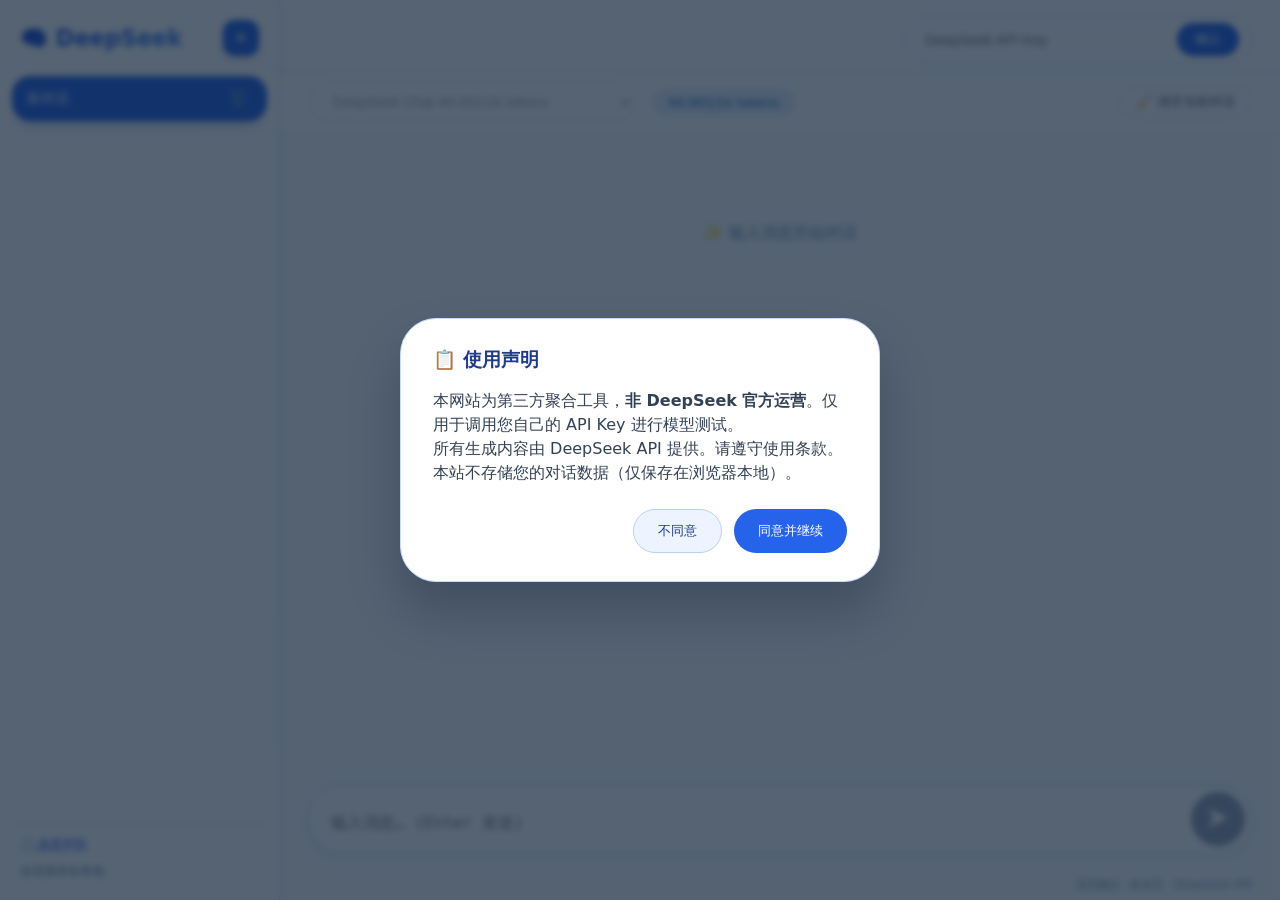
<file: html/01.html>
<!DOCTYPE html>
<html lang="zh-CN">
<head>
    <meta charset="UTF-8">
    <meta name="viewport" content="width=device-width, initial-scale=1.0, user-scalable=yes">
    <title>DeepSeek · 多会话对话</title>
    <style>
        * {
            margin: 0;
            padding: 0;
            box-sizing: border-box;
        }

        body {
            font-family: 'Inter', system-ui, -apple-system, BlinkMacSystemFont, 'Segoe UI', Roboto, sans-serif;
            background: linear-gradient(145deg, #eef6ff 0%, #ffffff 100%);
            height: 100vh;
            display: flex;
            color: #1e293b;
        }

        /* 左侧边栏 */
        .sidebar {
            width: 280px;
            background: rgba(255, 255, 255, 0.8);
            backdrop-filter: blur(12px);
            border-right: 1px solid #cbdffa;
            display: flex;
            flex-direction: column;
            padding: 20px 12px;
            box-shadow: 2px 0 12px rgba(0, 85, 255, 0.04);
        }

        .sidebar-header {
            display: flex;
            align-items: center;
            justify-content: space-between;
            margin-bottom: 20px;
            padding: 0 8px;
        }

        .logo-small {
            font-weight: 700;
            font-size: 1.4rem;
            background: linear-gradient(145deg, #1e4bd2, #3b82f6);
            -webkit-background-clip: text;
            background-clip: text;
            color: transparent;
        }

        .new-chat-btn {
            background: #2563eb;
            color: white;
            border: none;
            width: 36px;
            height: 36px;
            border-radius: 12px;
            font-size: 22px;
            display: flex;
            align-items: center;
            justify-content: center;
            cursor: pointer;
            box-shadow: 0 4px 8px #1e3a8a20;
            transition: 0.15s;
        }

        .new-chat-btn:hover {
            background: #1d4ed8;
            transform: scale(0.96);
        }

        .session-list {
            flex: 1;
            overflow-y: auto;
            display: flex;
            flex-direction: column;
            gap: 6px;
        }

        .session-item {
            padding: 12px 14px;
            background: white;
            border-radius: 18px;
            border: 1px solid #d9e9ff;
            cursor: pointer;
            display: flex;
            align-items: center;
            justify-content: space-between;
            transition: all 0.12s;
            box-shadow: 0 2px 6px rgba(0,0,0,0.02);
        }

        .session-item.active {
            background: #2563eb;
            border-color: #2563eb;
            color: white;
            box-shadow: 0 8px 14px -8px #1e4bd280;
        }

        .session-item.active .session-title {
            color: white;
        }

        .session-title {
            font-size: 0.9rem;
            font-weight: 500;
            white-space: nowrap;
            overflow: hidden;
            text-overflow: ellipsis;
            max-width: 170px;
            color: #164863;
        }

        .session-delete {
            opacity: 0.5;
            font-size: 16px;
            padding: 0 4px;
            transition: opacity 0.1s;
            color: inherit;
        }

        .session-item:hover .session-delete {
            opacity: 1;
        }

        .session-delete:hover {
            color: #ef4444;
        }

        .sidebar-footer {
            margin-top: 16px;
            padding: 8px 8px 0;
            font-size: 0.75rem;
            color: #5f7d9c;
            border-top: 1px dashed #b7d3f0;
            display: flex;
            flex-direction: column;
            gap: 6px;
        }

        .disclaimer-link {
            color: #2563eb;
            text-decoration: underline;
            cursor: pointer;
            background: none;
            border: none;
            text-align: left;
            padding: 4px 0;
            font-size: 0.75rem;
        }

        /* 右侧主区 */
        .main {
            flex: 1;
            display: flex;
            flex-direction: column;
            background: #f9fcff;
            min-width: 0;
        }

        /* API 头部 */
        .api-header {
            padding: 16px 28px 8px;
            display: flex;
            align-items: center;
            justify-content: flex-end;
            border-bottom: 1px solid #c7dfff;
            background: rgba(255,255,255,0.5);
            backdrop-filter: blur(4px);
        }

        .api-box {
            display: flex;
            align-items: center;
            gap: 12px;
            background: white;
            padding: 6px 12px 6px 20px;
            border-radius: 60px;
            border: 1px solid #bfdbfe;
        }

        .api-input {
            border: none;
            background: transparent;
            padding: 8px 0;
            font-size: 0.9rem;
            width: 240px;
            outline: none;
        }

        .api-badge {
            background: #e0edff;
            color: #1e4bd2;
            padding: 4px 14px;
            border-radius: 40px;
            font-size: 0.8rem;
            font-weight: 500;
        }

        .btn-sm {
            background: #2563eb;
            color: white;
            border: none;
            padding: 8px 18px;
            border-radius: 40px;
            font-size: 0.8rem;
            cursor: pointer;
        }

        /* 模型栏 */
        .model-row {
            padding: 10px 28px;
            display: flex;
            align-items: center;
            gap: 18px;
            background: #ffffffc0;
            backdrop-filter: blur(4px);
            border-bottom: 1px solid #e2efff;
        }

        .model-select {
            padding: 10px 20px;
            border-radius: 32px;
            border: 1px solid #b9d4f1;
            background: white;
            min-width: 260px;
            font-size: 0.9rem;
        }

        .price-badge {
            background: #e6f0ff;
            padding: 6px 16px;
            border-radius: 30px;
            font-size: 0.8rem;
            color: #0369a1;
        }

        .clear-session-btn {
            margin-left: auto;
            background: none;
            border: 1px solid #cbd5e1;
            padding: 6px 16px;
            border-radius: 30px;
            color: #475569;
            cursor: pointer;
        }

        /* 聊天区域 */
        .chat-area {
            flex: 1;
            overflow-y: auto;
            padding: 20px 28px;
            display: flex;
            flex-direction: column;
            gap: 18px;
        }

        .message-row {
            display: flex;
        }

        .message-row.user {
            justify-content: flex-end;
        }

        .bubble {
            max-width: 80%;
            padding: 14px 22px;
            border-radius: 24px;
            line-height: 1.55;
            font-size: 0.95rem;
            word-break: break-word;
            box-shadow: 0 4px 10px -4px rgba(0,0,0,0.02);
        }

        .user .bubble {
            background: #1e4bd2;
            color: white;
            border-bottom-right-radius: 6px;
        }

        .assistant .bubble {
            background: white;
            border: 1px solid #dbeafe;
            border-bottom-left-radius: 6px;
            color: #1e293b;
        }

        .system .bubble {
            background: #fff1f0;
            border: 1px solid #fecaca;
            color: #b91c1c;
        }

        .streaming-cursor {
            display: inline-block;
            width: 6px;
            height: 1.2em;
            background: #3b82f6;
            margin-left: 5px;
            animation: blink 1s infinite;
            border-radius: 2px;
        }

        @keyframes blink { 0%,100%{opacity:1;} 50%{opacity:0.3;} }

        .empty-chat-message {
            text-align: center;
            margin-top: 70px;
            color: #6f8fbb;
        }

        /* 输入区域 */
        .input-container {
            padding: 16px 28px 24px;
            background: transparent;
        }

        .input-wrapper {
            background: white;
            border-radius: 32px;
            padding: 6px 6px 6px 22px;
            border: 1px solid #bbd7fb;
            display: flex;
            align-items: flex-end;
            box-shadow: 0 6px 14px #bfd6ff30;
        }

        .msg-input {
            flex: 1;
            border: none;
            resize: none;
            padding: 14px 0;
            font-size: 1rem;
            outline: none;
            background: transparent;
            max-height: 150px;
        }

        .send-btn {
            background: #1e40af;
            color: white;
            border: none;
            width: 54px;
            height: 54px;
            border-radius: 40px;
            font-size: 20px;
            cursor: pointer;
            box-shadow: 0 4px 10px #1e3a8a40;
        }

        .send-btn.stop {
            background: #ef4444;
        }

        .send-btn:disabled {
            background: #94a3b8;
            box-shadow: none;
        }

        /* 弹窗 */
        .modal-overlay {
            position: fixed;
            top: 0; left: 0; width: 100%; height: 100%;
            background: #0b1e33b0;
            backdrop-filter: blur(3px);
            display: flex;
            align-items: center;
            justify-content: center;
            z-index: 1000;
            visibility: hidden;
        }

        .modal-card {
            background: white;
            max-width: 480px;
            width: 90%;
            border-radius: 36px;
            padding: 28px 32px;
            box-shadow: 0 30px 50px #04142b40;
            border: 1px solid #c4ddff;
        }

        .modal-card h3 {
            color: #1e3a8a;
            margin-bottom: 16px;
        }

        .modal-card p {
            color: #334155;
            margin-bottom: 24px;
            line-height: 1.5;
        }

        .btn-primary {
            background: #2563eb;
            border: none;
            color: white;
            padding: 12px 24px;
            border-radius: 40px;
            cursor: pointer;
        }

        .btn-secondary {
            background: #eef4ff;
            border: 1px solid #b7d3f0;
            color: #1e3a8a;
            padding: 12px 24px;
            border-radius: 40px;
            cursor: pointer;
        }

        .footer-note {
            text-align: right;
            padding: 0 28px 8px;
            font-size: 0.7rem;
            color: #7b98bc;
        }
    </style>
</head>
<body>

<!-- 免责声明弹窗 -->
<div class="modal-overlay" id="disclaimerModal">
    <div class="modal-card">
        <h3>📋 使用声明</h3>
        <p>本网站为第三方聚合工具，<strong>非 DeepSeek 官方运营</strong>。仅用于调用您自己的 API Key 进行模型测试。<br> 
        所有生成内容由 DeepSeek API 提供。请遵守使用条款。本站不存储您的对话数据（仅保存在浏览器本地）。</p>
        <div class="modal-actions" style="display:flex; gap:12px; justify-content:flex-end;">
            <button class="btn-secondary" id="disagreeBtn">不同意</button>
            <button class="btn-primary" id="agreeBtn">同意并继续</button>
        </div>
    </div>
</div>

<div class="sidebar">
    <div class="sidebar-header">
        <span class="logo-small">🧠 DeepSeek</span>
        <button class="new-chat-btn" id="newSessionBtn" title="新建对话">+</button>
    </div>
    <div class="session-list" id="sessionListContainer"></div>
    <div class="sidebar-footer">
        <button class="disclaimer-link" id="showDisclaimerBtn">📄 免责声明</button>
        <div>会话保存在本地</div>
    </div>
</div>

<div class="main">
    <div class="api-header">
        <div class="api-box" id="apiBox"></div>
    </div>

    <div class="model-row">
        <select id="modelSelect" class="model-select"></select>
        <span class="price-badge" id="priceDisplay">—</span>
        <button class="clear-session-btn" id="clearCurrentSessionBtn">🧹 清空当前对话</button>
    </div>

    <div class="chat-area" id="chatArea">
        <div class="empty-chat-message">✨ 输入 DeepSeek API Key，开始对话</div>
    </div>

    <div class="input-container">
        <div class="input-wrapper">
            <textarea id="userInput" class="msg-input" placeholder="输入消息… (Enter 发送)" rows="1" disabled></textarea>
            <button class="send-btn" id="sendStopBtn" disabled>➤</button>
        </div>
    </div>
    <div class="footer-note">流式输出 · 多会话 · DeepSeek API</div>
</div>

<script>
    (function(){
        "use strict";

        // ---------- DeepSeek 模型库 (官方常用模型) ----------
        const MODELS = [
            { id: 'deepseek-chat', name: 'DeepSeek Chat', category: '文本对话', price: '¥0.001/1k tokens' },
            { id: 'deepseek-reasoner', name: 'DeepSeek Reasoner', category: '文本对话', price: '¥0.004/1k tokens' },
            { id: 'deepseek-coder', name: 'DeepSeek Coder', category: '文本对话', price: '¥0.001/1k tokens' }
        ];

        // 分组 (用于下拉菜单)
        const grouped = MODELS.reduce((acc, m) => {
            if(!acc[m.category]) acc[m.category] = [];
            acc[m.category].push(m);
            return acc;
        }, {});

        // DOM 元素
        const apiBox = document.getElementById('apiBox');
        const modelSelect = document.getElementById('modelSelect');
        const priceDisplay = document.getElementById('priceDisplay');
        const chatArea = document.getElementById('chatArea');
        const userInput = document.getElementById('userInput');
        const sendStopBtn = document.getElementById('sendStopBtn');
        const newSessionBtn = document.getElementById('newSessionBtn');
        const sessionListDiv = document.getElementById('sessionListContainer');
        const clearCurrentBtn = document.getElementById('clearCurrentSessionBtn');
        const showDisclaimerBtn = document.getElementById('showDisclaimerBtn');
        const modalOverlay = document.getElementById('disclaimerModal');
        const agreeBtn = document.getElementById('agreeBtn');
        const disagreeBtn = document.getElementById('disagreeBtn');

        // 状态
        let apiKey = '';
        let isApiKeySet = false;
        let sessions = [];
        let currentSessionId = null;
        let isLoading = false;
        let streamingContent = '';
        let abortController = null;
        let selectedModelId = MODELS[0].id;

        // ---------- Cookie ----------
        function setCookie(n,v,d){ const e=new Date(); e.setTime(e.getTime()+d*864e5); document.cookie=`${n}=${encodeURIComponent(v)}; expires=${e.toUTCString()}; path=/`; }
        function getCookie(n){ const m=document.cookie.match(new RegExp('(^| )'+n+'=([^;]+)')); return m?decodeURIComponent(m[2]):null; }
        function deleteCookie(n){ document.cookie=`${n}=; expires=Thu, 01 Jan 1970 00:00:00 UTC; path=/`; }

        // 本地会话
        function saveSessions(){ localStorage.setItem('deepseek_sessions', JSON.stringify(sessions)); }
        function loadSessions(){
            const saved = localStorage.getItem('deepseek_sessions');
            if(saved) try { sessions = JSON.parse(saved); } catch(e){ sessions = []; }
            if(!sessions.length) {
                const defaultSession = { id: Date.now()+'-'+Math.random(), title: '新对话', messages: [], modelId: selectedModelId, createdAt: Date.now() };
                sessions = [defaultSession];
                currentSessionId = defaultSession.id;
            } else {
                currentSessionId = sessions[0].id;
            }
        }

        function getCurrentSession(){ return sessions.find(s=>s.id===currentSessionId) || sessions[0]; }

        // 渲染侧边栏
        function renderSessionList(){
            const html = sessions.map(s=>`
                <div class="session-item ${s.id===currentSessionId?'active':''}" data-id="${s.id}">
                    <span class="session-title">${s.title.slice(0,20)||'新对话'}</span>
                    <span class="session-delete" data-delete-id="${s.id}">🗑️</span>
                </div>
            `).join('');
            sessionListDiv.innerHTML = html || '<div style="padding:12px;color:#7f9bc2;">暂无会话</div>';
            document.querySelectorAll('.session-item').forEach(el=>{
                el.addEventListener('click', (e)=>{
                    if(e.target.classList.contains('session-delete')) return;
                    switchSession(el.dataset.id);
                });
            });
            document.querySelectorAll('.session-delete').forEach(el=>{
                el.addEventListener('click', (e)=>{
                    e.stopPropagation();
                    deleteSession(el.dataset.deleteId);
                });
            });
        }

        function switchSession(id){
            currentSessionId = id;
            const s = getCurrentSession();
            if(s) selectedModelId = s.modelId || MODELS[0].id;
            modelSelect.value = selectedModelId;
            updatePriceTag();
            renderMessages();
            renderSessionList();
            enableInputs(isApiKeySet);
        }

        function deleteSession(id){
            if(sessions.length <= 1) { alert("至少保留一个会话"); return; }
            sessions = sessions.filter(s=>s.id!==id);
            if(currentSessionId === id) currentSessionId = sessions[0].id;
            saveSessions();
            renderSessionList();
            renderMessages();
        }

        function createNewSession(){
            const newId = Date.now()+'-'+Math.random();
            const newSession = { id: newId, title: '新对话', messages: [], modelId: selectedModelId, createdAt: Date.now() };
            sessions.push(newSession);
            currentSessionId = newId;
            saveSessions();
            renderSessionList();
            renderMessages();
            enableInputs(isApiKeySet);
            modelSelect.value = selectedModelId;
            updatePriceTag();
        }

        function updateSessionModel(modelId){
            const s = getCurrentSession();
            if(s) { s.modelId = modelId; saveSessions(); }
        }

        function renderMessages(){
            const s = getCurrentSession();
            const msgs = s ? s.messages : [];
            if(!msgs.length && !streamingContent){
                chatArea.innerHTML = `<div class="empty-chat-message">✨ 输入消息开始对话</div>`;
                return;
            }
            let html = '';
            msgs.forEach(m=>{
                const bubbleClass = `bubble ${m.role==='user'?'': (m.role==='system'?'system':'assistant')}`;
                const content = (m.content||'').replace(/\n/g,'<br>');
                html += `<div class="message-row ${m.role}"><div class="${bubbleClass}">${content}</div></div>`;
            });
            if(streamingContent){
                html += `<div class="message-row assistant"><div class="bubble assistant">${streamingContent.replace(/\n/g,'<br>')}<span class="streaming-cursor"></span></div></div>`;
            }
            chatArea.innerHTML = html;
            chatArea.scrollTop = chatArea.scrollHeight;
        }

        function addMessageToSession(role, content){
            const s = getCurrentSession();
            if(!s) return;
            s.messages.push({ role, content });
            if(s.messages.length === 1 && role==='user') s.title = content.slice(0,15) || '对话';
            saveSessions();
            renderMessages();
            renderSessionList();
        }

        // API 区域
        function renderApiSection(){
            if(isApiKeySet){
                const masked = apiKey.slice(0,8)+'...';
                apiBox.innerHTML = `<span class="api-badge">🔑 ${masked}</span>
                    <button class="btn-sm" id="changeApiBtn">更换</button>`;
                document.getElementById('changeApiBtn').addEventListener('click', ()=>{
                    deleteCookie('deepseek_api_key');
                    isApiKeySet = false; apiKey = '';
                    renderApiSection();
                    enableInputs(false);
                });
            } else {
                apiBox.innerHTML = `<input type="password" id="apiKeyInput" class="api-input" placeholder="DeepSeek API Key" />
                    <button class="btn-sm" id="saveApiBtn">确认</button>`;
                document.getElementById('saveApiBtn').addEventListener('click', ()=>{
                    const val = document.getElementById('apiKeyInput').value.trim();
                    if(!val) return;
                    apiKey = val; isApiKeySet = true;
                    setCookie('deepseek_api_key', apiKey, 30);
                    renderApiSection();
                    enableInputs(true);
                });
            }
        }

        function enableInputs(enabled){
            userInput.disabled = !enabled || isLoading;
            sendStopBtn.disabled = !enabled || isLoading || !userInput.value.trim();
            modelSelect.disabled = !enabled;
        }

        function updateSendButton(){
            sendStopBtn.disabled = !isApiKeySet || isLoading || !userInput.value.trim();
        }

        // 模型下拉
        function renderModelDropdown(){
            modelSelect.innerHTML = '';
            for(let cat in grouped){
                const og = document.createElement('optgroup');
                og.label = `📁 ${cat}`;
                grouped[cat].forEach(m=>{
                    const opt = document.createElement('option');
                    opt.value = m.id;
                    opt.textContent = `${m.name}  ${m.price}`;
                    og.appendChild(opt);
                });
                modelSelect.appendChild(og);
            }
            modelSelect.value = selectedModelId;
            updatePriceTag();
        }

        function updatePriceTag(){
            const m = MODELS.find(m=>m.id===selectedModelId);
            priceDisplay.textContent = m ? m.price : '';
        }

        modelSelect.addEventListener('change', (e)=>{
            selectedModelId = e.target.value;
            updatePriceTag();
            updateSessionModel(selectedModelId);
        });

        clearCurrentBtn.addEventListener('click', ()=>{
            const s = getCurrentSession();
            if(s) { s.messages = []; saveSessions(); renderMessages(); }
        });

        // 发送/停止 (DeepSeek API 兼容 OpenAI 格式)
        async function handleSend(){
            const content = userInput.value.trim();
            if(!content || !isApiKeySet || isLoading) return;
            const session = getCurrentSession();
            if(!session) return;

            addMessageToSession('user', content);
            userInput.value = '';
            updateSendButton();
            autoResize();

            isLoading = true;
            streamingContent = '';
            sendStopBtn.classList.add('stop');
            sendStopBtn.textContent = '◼';
            userInput.disabled = true;
            modelSelect.disabled = true;

            const payloadMessages = session.messages.map(m=>({role:m.role, content:m.content}));
            const body = { model: selectedModelId, messages: payloadMessages, stream: true };
            abortController = new AbortController();

            try{
                // DeepSeek 官方端点
                const resp = await fetch('https://api.deepseek.com/v1/chat/completions', {
                    method: 'POST',
                    headers: {'Content-Type':'application/json', 'Authorization':`Bearer ${apiKey}`},
                    body: JSON.stringify(body),
                    signal: abortController.signal
                });
                if(!resp.ok) throw new Error(await resp.text());
                const reader = resp.body.getReader();
                const decoder = new TextDecoder();
                let full = '';
                while(true){
                    const {done, value} = await reader.read();
                    if(done) break;
                    const chunk = decoder.decode(value, {stream:true});
                    const lines = chunk.split('\n').filter(l=>l.trim());
                    for(let line of lines){
                        if(line.startsWith('data: ')){
                            const data = line.slice(6);
                            if(data==='[DONE]'){
                                if(full) session.messages.push({role:'assistant', content:full});
                                streamingContent = '';
                                saveSessions();
                                renderMessages();
                                break;
                            }
                            try{
                                const json = JSON.parse(data);
                                const delta = json.choices?.[0]?.delta?.content;
                                if(delta){ full+=delta; streamingContent = full; renderMessages(); }
                            }catch(e){}
                        }
                    }
                }
            }catch(e){
                if(e.name!=='AbortError'){
                    addMessageToSession('system', `请求失败: ${e.message}`);
                } else {
                    if(streamingContent) session.messages.push({role:'assistant', content:streamingContent+' [已停止]'});
                    streamingContent = '';
                }
                renderMessages();
            } finally{
                isLoading = false;
                sendStopBtn.classList.remove('stop');
                sendStopBtn.textContent = '➤';
                userInput.disabled = !isApiKeySet;
                modelSelect.disabled = !isApiKeySet;
                abortController = null;
                updateSendButton();
                saveSessions();
                renderSessionList();
            }
        }

        function stopStream(){ if(abortController) abortController.abort(); }

        sendStopBtn.addEventListener('click', ()=> isLoading ? stopStream() : handleSend());
        userInput.addEventListener('input', ()=>{ updateSendButton(); autoResize(); });
        userInput.addEventListener('keydown', (e)=>{
            if(e.key==='Enter' && !e.shiftKey){
                e.preventDefault();
                isLoading ? stopStream() : handleSend();
            }
        });
        function autoResize(){ userInput.style.height='auto'; userInput.style.height=Math.min(userInput.scrollHeight,150)+'px'; }

        newSessionBtn.addEventListener('click', createNewSession);

        // 免责弹窗
        function showModal(){ modalOverlay.style.visibility = 'visible'; }
        function hideModal(){ modalOverlay.style.visibility = 'hidden'; }
        agreeBtn.addEventListener('click', ()=>{ setCookie('deepseek_disclaimer','1',365); hideModal(); });
        disagreeBtn.addEventListener('click', ()=>{ window.location.href = 'about:blank'; });
        showDisclaimerBtn.addEventListener('click', showModal);

        // 初始化
        function init(){
            loadSessions();
            const savedKey = getCookie('deepseek_api_key');
            if(savedKey){ apiKey = savedKey; isApiKeySet = true; }
            renderApiSection();
            renderModelDropdown();
            const cur = getCurrentSession();
            if(cur) selectedModelId = cur.modelId || MODELS[0].id;
            modelSelect.value = selectedModelId;
            updatePriceTag();
            renderSessionList();
            renderMessages();
            enableInputs(isApiKeySet);
            if(!getCookie('deepseek_disclaimer')) showModal();
        }
        init();
    })();
</script>
</body>
</html>
</file>
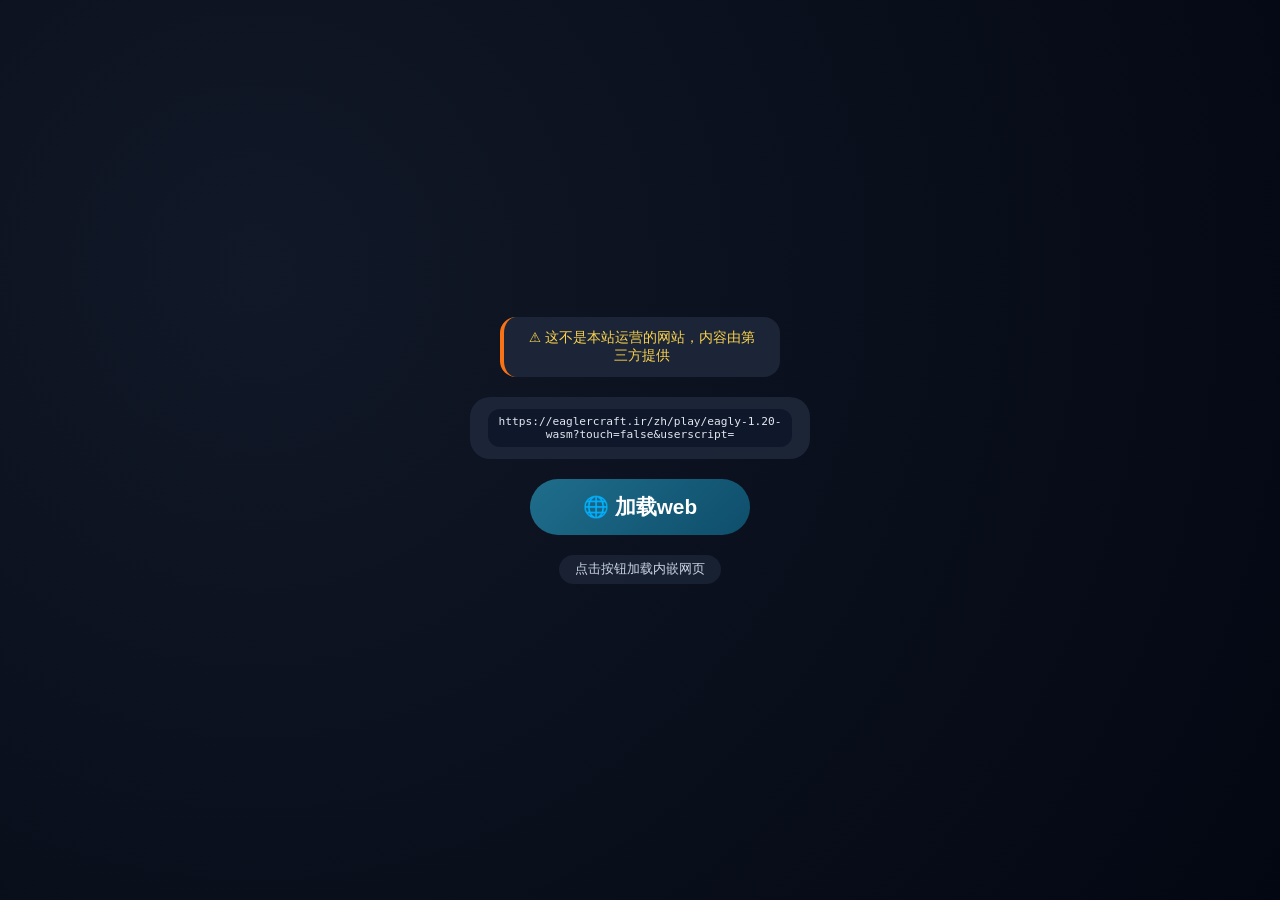
<file: html/02.html>
<!DOCTYPE html>
<html lang="zh-CN">
<head>
    <meta charset="UTF-8">
    <meta name="viewport" content="width=device-width, initial-scale=1.0, user-scalable=no, viewport-fit=cover">
    <title>MC1.20.1WASM</title>
    <style>
        * {
            margin: 0;
            padding: 0;
            box-sizing: border-box;
        }

        body {
            background: #0b1120;
            font-family: system-ui, 'Segoe UI', sans-serif;
            height: 100vh;
            width: 100%;
            overflow: hidden;
            position: fixed;
            top: 0;
            left: 0;
        }

        .app-container {
            display: flex;
            flex-direction: column;
            height: 100%;
            width: 100%;
            background: #0a0f1c;
        }

        .control-panel {
            display: flex;
            flex-direction: column;
            align-items: center;
            justify-content: center;
            flex: 1;
            gap: 20px;
            padding: 24px;
            background: radial-gradient(circle at 20% 30%, #111827, #030712);
        }

        .disclaimer {
            background: #1e293bdd;
            backdrop-filter: blur(12px);
            border-left: 4px solid #f97316;
            border-radius: 16px;
            padding: 12px 20px;
            text-align: center;
            color: #fcd34d;
            font-size: 0.85rem;
            font-weight: 500;
            max-width: 280px;
        }

        .highlight-url {
            background: #1e293bdd;
            backdrop-filter: blur(12px);
            border-radius: 20px;
            padding: 12px 18px;
            max-width: 90%;
            width: 340px;
            text-align: center;
        }

        .url-content {
            font-family: monospace;
            font-size: 0.7rem;
            word-break: break-all;
            color: #e2e8f0;
            background: #0f172a;
            padding: 6px 10px;
            border-radius: 12px;
        }

        .load-btn {
            background: linear-gradient(135deg, #1f6e8c, #0e4e6b);
            border: none;
            padding: 14px 32px;
            border-radius: 60px;
            color: white;
            font-size: 1.3rem;
            font-weight: 600;
            cursor: pointer;
            transition: transform 0.1s;
            width: 220px;
            text-align: center;
        }

        .load-btn:active {
            transform: scale(0.96);
        }

        .info-text {
            color: #cbd5e6;
            background: #1e293bb3;
            padding: 6px 16px;
            border-radius: 40px;
            font-size: 0.8rem;
        }

        .webview-wrapper {
            flex: 1;
            width: 100%;
            background: #000;
            position: relative;
            display: none;
            flex-direction: column;
        }

        iframe {
            width: 100%;
            height: 100%;
            border: none;
            display: block;
        }

        /* 右下角半透明全屏按钮 */
        .fullscreen-overlay-btn {
            position: absolute;
            bottom: 20px;
            right: 20px;
            z-index: 9999;
            background: rgba(30, 41, 59, 0.7);
            backdrop-filter: blur(8px);
            border: 1px solid rgba(255, 255, 255, 0.25);
            border-radius: 50px;
            padding: 10px 18px;
            display: flex;
            align-items: center;
            gap: 8px;
            cursor: pointer;
            transition: all 0.2s ease;
            font-size: 0.9rem;
            font-weight: 500;
            color: white;
            font-family: system-ui, sans-serif;
            box-shadow: 0 2px 12px rgba(0,0,0,0.3);
        }

        .fullscreen-overlay-btn:active {
            transform: scale(0.95);
            background: rgba(30, 41, 59, 0.9);
        }

        .fullscreen-overlay-btn svg {
            width: 20px;
            height: 20px;
            stroke: white;
            stroke-width: 2;
            fill: none;
        }

        /* 全屏时隐藏原有的底部栏（已经不需要但保留样式无影响），同时全屏时按钮依然可见但会被全屏元素覆盖? 
           全屏作用于webviewWrapper，按钮在其内部，全屏后依然显示且可用，完美 */
        .fullscreen-active .bottom-bar {
            display: none;
        }

        .hidden-panel {
            display: none !important;
        }

        .spinner {
            width: 16px;
            height: 16px;
            border: 2px solid rgba(255,255,255,0.3);
            border-top: 2px solid #facc15;
            border-radius: 50%;
            animation: spin 0.7s linear infinite;
            display: inline-block;
            margin-right: 8px;
        }

        @keyframes spin {
            to { transform: rotate(360deg); }
        }
    </style>
</head>
<body>
<div class="app-container">
    <div id="controlPanel" class="control-panel">
        <div class="disclaimer">⚠️ 这不是本站运营的网站，内容由第三方提供</div>
        <div class="highlight-url">
            <div class="url-content">https://eaglercraft.ir/zh/play/eagly-1.20-wasm?touch=false&userscript=</div>
        </div>
        <button id="loadWebBtn" class="load-btn">🌐 加载web</button>
        <div id="statusMessage" class="info-text">点击按钮加载内嵌网页</div>
    </div>

    <div id="webviewWrapper" class="webview-wrapper">
        <iframe id="webFrame" 
                sandbox="allow-same-origin allow-scripts allow-popups allow-forms allow-modals allow-top-navigation-by-user-activation allow-downloads allow-pointer-lock" 
                referrerpolicy="strict-origin-when-cross-origin"
                allow="fullscreen; autoplay; clipboard-write"
                title="内嵌网页"></iframe>
        
        <!-- 右下角半透明全屏按钮 (新) -->
        <div id="floatingFullscreenBtn" class="fullscreen-overlay-btn">
            <svg viewBox="0 0 24 24" stroke="currentColor" stroke-linecap="round" stroke-linejoin="round">
                <path d="M8 3H5a2 2 0 0 0-2 2v3m18 0V5a2 2 0 0 0-2-2h-3m0 18h3a2 2 0 0 0 2-2v-3M3 16v3a2 2 0 0 0 2 2h3" />
                <path d="M15 3h3a2 2 0 0 1 2 2v3M3 9v3m18 0V9M9 21H6a2 2 0 0 1-2-2v-3" />
            </svg>
            <span>全屏</span>
        </div>
    </div>
</div>

<script>
    const DEFAULT_URL = "https://eaglercraft.ir/zh/play/eagly-1.20-wasm?touch=false&userscript=";
    
    const controlPanel = document.getElementById('controlPanel');
    const webviewWrapper = document.getElementById('webviewWrapper');
    const loadBtn = document.getElementById('loadWebBtn');
    const webFrame = document.getElementById('webFrame');
    const floatingFullscreenBtn = document.getElementById('floatingFullscreenBtn');
    const statusMsg = document.getElementById('statusMessage');
    
    let isLoading = false;
    
    function setStatus(text, isError = false) {
        if (statusMsg) {
            statusMsg.innerHTML = text;
            statusMsg.style.background = isError ? '#b91c1ccc' : '#1e293bb3';
        }
    }
    
    function showLoading() {
        statusMsg.innerHTML = '<span class="spinner"></span> 加载中...';
        statusMsg.style.background = '#1e293bb3';
    }
    
    async function loadWebPage() {
        if (isLoading) return;
        isLoading = true;
        
        try {
            showLoading();
            controlPanel.classList.add('hidden-panel');
            webviewWrapper.style.display = "flex";
            
            webFrame.src = "about:blank";
            webFrame.src = DEFAULT_URL;
            
            const onLoad = () => {
                setStatus("✅ 加载完成，点击右下角「全屏」按钮");
                webFrame.removeEventListener('load', onLoad);
                webFrame.removeEventListener('error', onError);
                isLoading = false;
            };
            
            const onError = () => {
                setStatus("❌ 加载失败，请检查网络或网站是否可访问", true);
                setTimeout(() => {
                    controlPanel.classList.remove('hidden-panel');
                    webviewWrapper.style.display = "none";
                    isLoading = false;
                }, 1500);
                webFrame.removeEventListener('load', onLoad);
                webFrame.removeEventListener('error', onError);
            };
            
            webFrame.addEventListener('load', onLoad);
            webFrame.addEventListener('error', onError);
            
            setTimeout(() => {
                if (isLoading) {
                    setStatus("⏱️ 加载超时，请重试", true);
                    controlPanel.classList.remove('hidden-panel');
                    webviewWrapper.style.display = "none";
                    isLoading = false;
                }
            }, 10000);
            
        } catch (err) {
            setStatus("加载出错", true);
            controlPanel.classList.remove('hidden-panel');
            webviewWrapper.style.display = "none";
            isLoading = false;
        }
    }
    
    // 全屏功能：点击右下角按钮全屏内嵌网页，按ESC退出
    async function enterFullscreen() {
        if (!webviewWrapper || webviewWrapper.style.display !== 'flex') {
            setStatus("请先加载网页", true);
            return;
        }
        try {
            // 如果已经是全屏状态，则退出全屏
            if (document.fullscreenElement) {
                await document.exitFullscreen();
                return;
            }
            // 进入全屏前给容器加样式（虽然没有底部栏了但保持兼容），全屏后右下角按钮依然可见
            webviewWrapper.classList.add('fullscreen-active');
            await webviewWrapper.requestFullscreen();
        } catch (err) {
            webviewWrapper.classList.remove('fullscreen-active');
            setStatus("全屏失败，请检查浏览器权限", true);
        }
    }
    
    // 监听全屏变化，处理ESC退出时恢复样式
    function onFullscreenChange() {
        if (!document.fullscreenElement && webviewWrapper) {
            webviewWrapper.classList.remove('fullscreen-active');
        } else if (document.fullscreenElement && webviewWrapper) {
            // 确保全屏时样式类存在
            if (!webviewWrapper.classList.contains('fullscreen-active')) {
                webviewWrapper.classList.add('fullscreen-active');
            }
        }
    }
    
    document.addEventListener('fullscreenchange', onFullscreenChange);
    document.addEventListener('webkitfullscreenchange', onFullscreenChange);
    
    loadBtn.addEventListener('click', loadWebPage);
    floatingFullscreenBtn.addEventListener('click', enterFullscreen);
    
    webviewWrapper.style.display = "none";
</script>
</body>
</html>
</file>
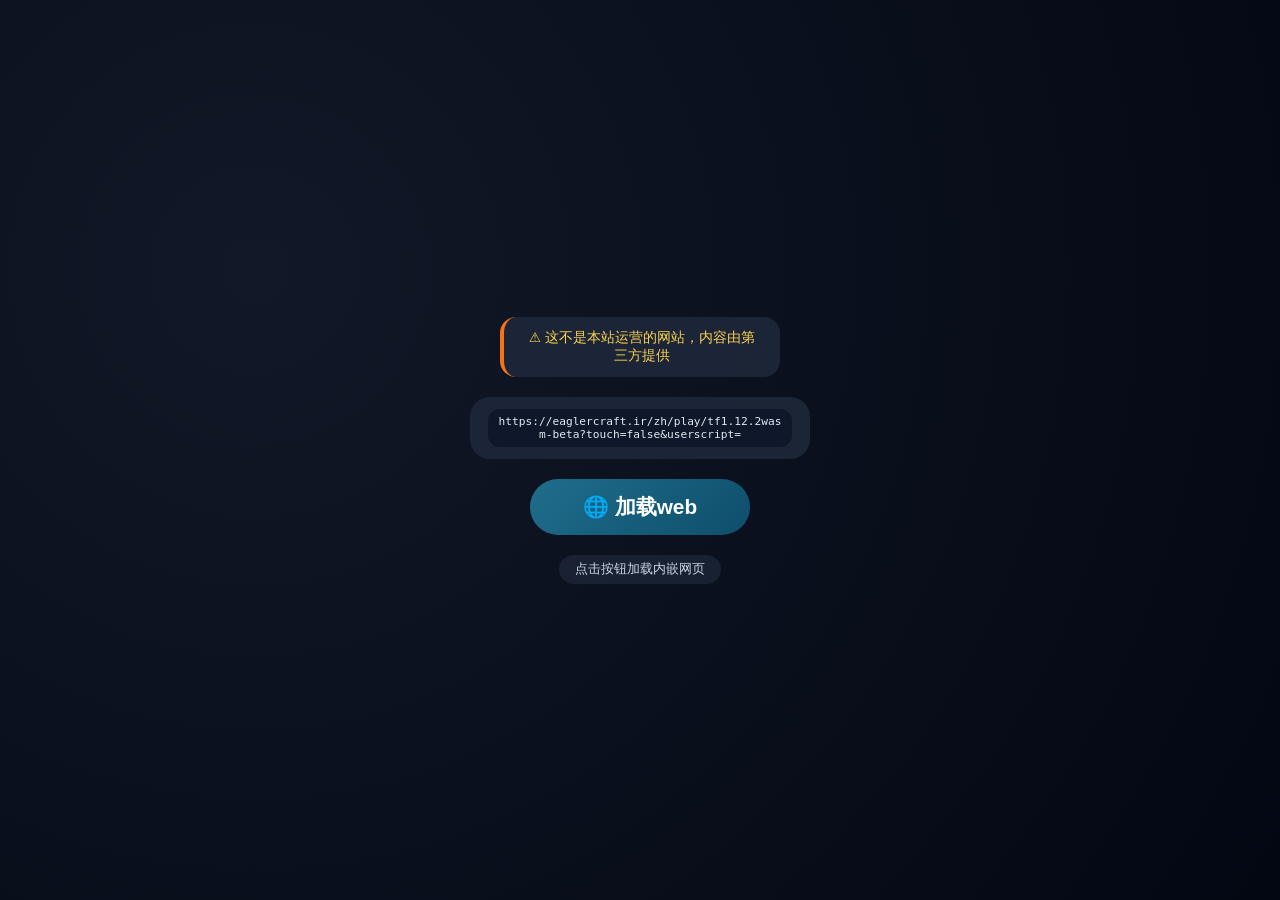
<file: html/03.html>
<!DOCTYPE html>
<html lang="zh-CN">
<head>
    <meta charset="UTF-8">
    <meta name="viewport" content="width=device-width, initial-scale=1.0, user-scalable=no, viewport-fit=cover">
    <title>TF1.12.2wasm-beta</title>
    <style>
        * {
            margin: 0;
            padding: 0;
            box-sizing: border-box;
        }

        body {
            background: #0b1120;
            font-family: system-ui, 'Segoe UI', sans-serif;
            height: 100vh;
            width: 100%;
            overflow: hidden;
            position: fixed;
            top: 0;
            left: 0;
        }

        .app-container {
            display: flex;
            flex-direction: column;
            height: 100%;
            width: 100%;
            background: #0a0f1c;
        }

        .control-panel {
            display: flex;
            flex-direction: column;
            align-items: center;
            justify-content: center;
            flex: 1;
            gap: 20px;
            padding: 24px;
            background: radial-gradient(circle at 20% 30%, #111827, #030712);
        }

        .disclaimer {
            background: #1e293bdd;
            backdrop-filter: blur(12px);
            border-left: 4px solid #f97316;
            border-radius: 16px;
            padding: 12px 20px;
            text-align: center;
            color: #fcd34d;
            font-size: 0.85rem;
            font-weight: 500;
            max-width: 280px;
        }

        .highlight-url {
            background: #1e293bdd;
            backdrop-filter: blur(12px);
            border-radius: 20px;
            padding: 12px 18px;
            max-width: 90%;
            width: 340px;
            text-align: center;
        }

        .url-content {
            font-family: monospace;
            font-size: 0.7rem;
            word-break: break-all;
            color: #e2e8f0;
            background: #0f172a;
            padding: 6px 10px;
            border-radius: 12px;
        }

        .load-btn {
            background: linear-gradient(135deg, #1f6e8c, #0e4e6b);
            border: none;
            padding: 14px 32px;
            border-radius: 60px;
            color: white;
            font-size: 1.3rem;
            font-weight: 600;
            cursor: pointer;
            transition: transform 0.1s;
            width: 220px;
            text-align: center;
        }

        .load-btn:active {
            transform: scale(0.96);
        }

        .info-text {
            color: #cbd5e6;
            background: #1e293bb3;
            padding: 6px 16px;
            border-radius: 40px;
            font-size: 0.8rem;
        }

        .webview-wrapper {
            flex: 1;
            width: 100%;
            background: #000;
            position: relative;
            display: none;
            flex-direction: column;
        }

        iframe {
            width: 100%;
            height: 100%;
            border: none;
            display: block;
        }

        /* 右下角半透明全屏按钮 */
        .fullscreen-overlay-btn {
            position: absolute;
            bottom: 20px;
            right: 20px;
            z-index: 9999;
            background: rgba(30, 41, 59, 0.7);
            backdrop-filter: blur(8px);
            border: 1px solid rgba(255, 255, 255, 0.25);
            border-radius: 50px;
            padding: 10px 18px;
            display: flex;
            align-items: center;
            gap: 8px;
            cursor: pointer;
            transition: all 0.2s ease;
            font-size: 0.9rem;
            font-weight: 500;
            color: white;
            font-family: system-ui, sans-serif;
            box-shadow: 0 2px 12px rgba(0,0,0,0.3);
        }

        .fullscreen-overlay-btn:active {
            transform: scale(0.95);
            background: rgba(30, 41, 59, 0.9);
        }

        .fullscreen-overlay-btn svg {
            width: 20px;
            height: 20px;
            stroke: white;
            stroke-width: 2;
            fill: none;
        }

        /* 全屏时隐藏原有的底部栏（已经不需要但保留样式无影响），同时全屏时按钮依然可见但会被全屏元素覆盖? 
           全屏作用于webviewWrapper，按钮在其内部，全屏后依然显示且可用，完美 */
        .fullscreen-active .bottom-bar {
            display: none;
        }

        .hidden-panel {
            display: none !important;
        }

        .spinner {
            width: 16px;
            height: 16px;
            border: 2px solid rgba(255,255,255,0.3);
            border-top: 2px solid #facc15;
            border-radius: 50%;
            animation: spin 0.7s linear infinite;
            display: inline-block;
            margin-right: 8px;
        }

        @keyframes spin {
            to { transform: rotate(360deg); }
        }
    </style>
</head>
<body>
<div class="app-container">
    <div id="controlPanel" class="control-panel">
        <div class="disclaimer">⚠️ 这不是本站运营的网站，内容由第三方提供</div>
        <div class="highlight-url">
            <div class="url-content">https://eaglercraft.ir/zh/play/tf1.12.2wasm-beta?touch=false&userscript=</div>
        </div>
        <button id="loadWebBtn" class="load-btn">🌐 加载web</button>
        <div id="statusMessage" class="info-text">点击按钮加载内嵌网页</div>
    </div>

    <div id="webviewWrapper" class="webview-wrapper">
        <iframe id="webFrame" 
                sandbox="allow-same-origin allow-scripts allow-popups allow-forms allow-modals allow-top-navigation-by-user-activation allow-downloads allow-pointer-lock" 
                referrerpolicy="strict-origin-when-cross-origin"
                allow="fullscreen; autoplay; clipboard-write"
                title="内嵌网页"></iframe>
        
        <!-- 右下角半透明全屏按钮 (新) -->
        <div id="floatingFullscreenBtn" class="fullscreen-overlay-btn">
            <svg viewBox="0 0 24 24" stroke="currentColor" stroke-linecap="round" stroke-linejoin="round">
                <path d="M8 3H5a2 2 0 0 0-2 2v3m18 0V5a2 2 0 0 0-2-2h-3m0 18h3a2 2 0 0 0 2-2v-3M3 16v3a2 2 0 0 0 2 2h3" />
                <path d="M15 3h3a2 2 0 0 1 2 2v3M3 9v3m18 0V9M9 21H6a2 2 0 0 1-2-2v-3" />
            </svg>
            <span>全屏</span>
        </div>
    </div>
</div>

<script>
    const DEFAULT_URL = "https://eaglercraft.ir/zh/play/tf1.12.2wasm-beta?touch=false&userscript=";
    
    const controlPanel = document.getElementById('controlPanel');
    const webviewWrapper = document.getElementById('webviewWrapper');
    const loadBtn = document.getElementById('loadWebBtn');
    const webFrame = document.getElementById('webFrame');
    const floatingFullscreenBtn = document.getElementById('floatingFullscreenBtn');
    const statusMsg = document.getElementById('statusMessage');
    
    let isLoading = false;
    
    function setStatus(text, isError = false) {
        if (statusMsg) {
            statusMsg.innerHTML = text;
            statusMsg.style.background = isError ? '#b91c1ccc' : '#1e293bb3';
        }
    }
    
    function showLoading() {
        statusMsg.innerHTML = '<span class="spinner"></span> 加载中...';
        statusMsg.style.background = '#1e293bb3';
    }
    
    async function loadWebPage() {
        if (isLoading) return;
        isLoading = true;
        
        try {
            showLoading();
            controlPanel.classList.add('hidden-panel');
            webviewWrapper.style.display = "flex";
            
            webFrame.src = "about:blank";
            webFrame.src = DEFAULT_URL;
            
            const onLoad = () => {
                setStatus("✅ 加载完成，点击右下角「全屏」按钮");
                webFrame.removeEventListener('load', onLoad);
                webFrame.removeEventListener('error', onError);
                isLoading = false;
            };
            
            const onError = () => {
                setStatus("❌ 加载失败，请检查网络或网站是否可访问", true);
                setTimeout(() => {
                    controlPanel.classList.remove('hidden-panel');
                    webviewWrapper.style.display = "none";
                    isLoading = false;
                }, 1500);
                webFrame.removeEventListener('load', onLoad);
                webFrame.removeEventListener('error', onError);
            };
            
            webFrame.addEventListener('load', onLoad);
            webFrame.addEventListener('error', onError);
            
            setTimeout(() => {
                if (isLoading) {
                    setStatus("⏱️ 加载超时，请重试", true);
                    controlPanel.classList.remove('hidden-panel');
                    webviewWrapper.style.display = "none";
                    isLoading = false;
                }
            }, 10000);
            
        } catch (err) {
            setStatus("加载出错", true);
            controlPanel.classList.remove('hidden-panel');
            webviewWrapper.style.display = "none";
            isLoading = false;
        }
    }
    
    // 全屏功能：点击右下角按钮全屏内嵌网页，按ESC退出
    async function enterFullscreen() {
        if (!webviewWrapper || webviewWrapper.style.display !== 'flex') {
            setStatus("请先加载网页", true);
            return;
        }
        try {
            // 如果已经是全屏状态，则退出全屏
            if (document.fullscreenElement) {
                await document.exitFullscreen();
                return;
            }
            // 进入全屏前给容器加样式（虽然没有底部栏了但保持兼容），全屏后右下角按钮依然可见
            webviewWrapper.classList.add('fullscreen-active');
            await webviewWrapper.requestFullscreen();
        } catch (err) {
            webviewWrapper.classList.remove('fullscreen-active');
            setStatus("全屏失败，请检查浏览器权限", true);
        }
    }
    
    // 监听全屏变化，处理ESC退出时恢复样式
    function onFullscreenChange() {
        if (!document.fullscreenElement && webviewWrapper) {
            webviewWrapper.classList.remove('fullscreen-active');
        } else if (document.fullscreenElement && webviewWrapper) {
            // 确保全屏时样式类存在
            if (!webviewWrapper.classList.contains('fullscreen-active')) {
                webviewWrapper.classList.add('fullscreen-active');
            }
        }
    }
    
    document.addEventListener('fullscreenchange', onFullscreenChange);
    document.addEventListener('webkitfullscreenchange', onFullscreenChange);
    
    loadBtn.addEventListener('click', loadWebPage);
    floatingFullscreenBtn.addEventListener('click', enterFullscreen);
    
    webviewWrapper.style.display = "none";
</script>
</body>
</html>
</file>
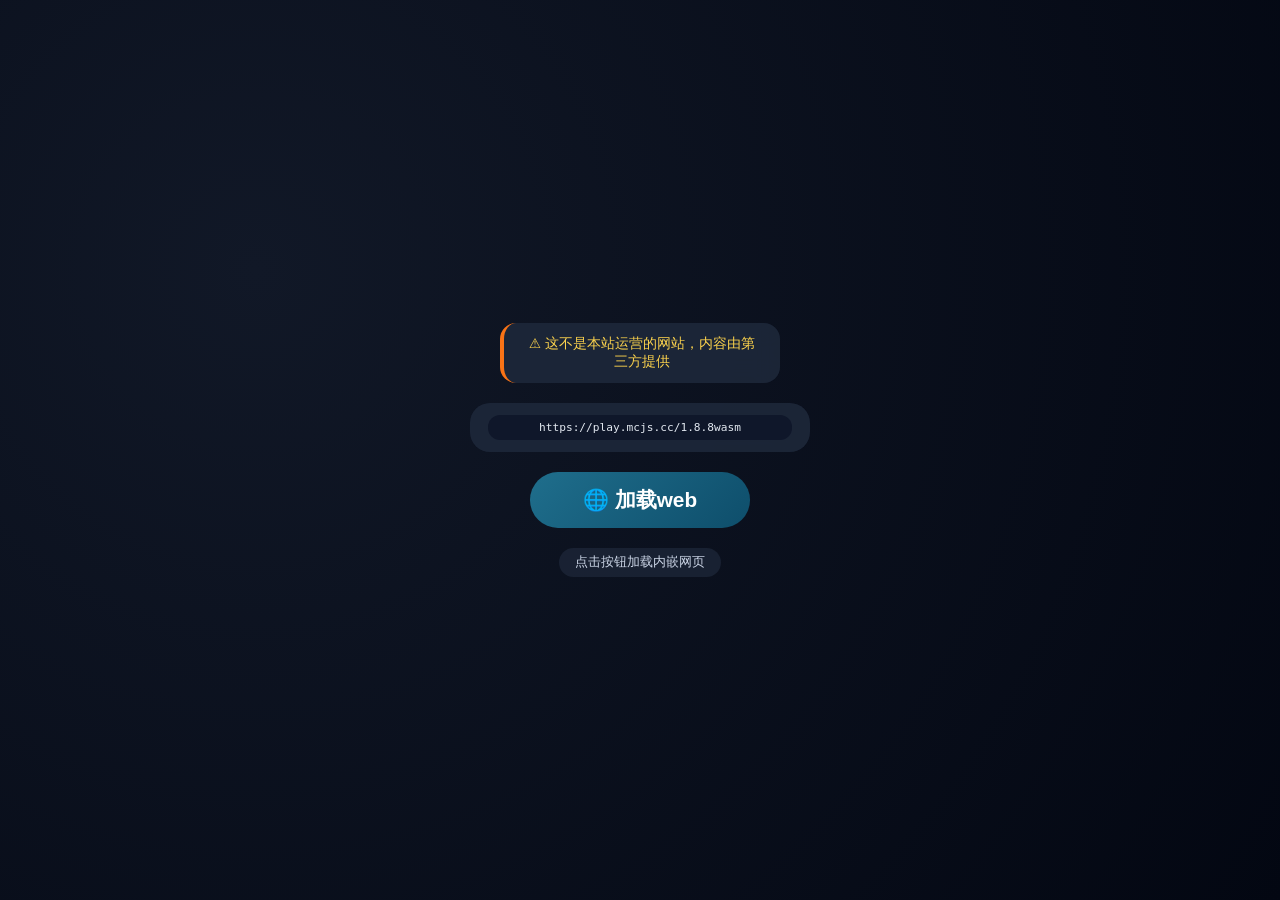
<file: html/04.html>
<!DOCTYPE html>
<html lang="zh-CN">
<head>
    <meta charset="UTF-8">
    <meta name="viewport" content="width=device-width, initial-scale=1.0, user-scalable=no, viewport-fit=cover">
    <title>MC1.8.8WASM-MCJS.CC</title>
    <style>
        * {
            margin: 0;
            padding: 0;
            box-sizing: border-box;
        }

        body {
            background: #0b1120;
            font-family: system-ui, 'Segoe UI', sans-serif;
            height: 100vh;
            width: 100%;
            overflow: hidden;
            position: fixed;
            top: 0;
            left: 0;
        }

        .app-container {
            display: flex;
            flex-direction: column;
            height: 100%;
            width: 100%;
            background: #0a0f1c;
        }

        .control-panel {
            display: flex;
            flex-direction: column;
            align-items: center;
            justify-content: center;
            flex: 1;
            gap: 20px;
            padding: 24px;
            background: radial-gradient(circle at 20% 30%, #111827, #030712);
        }

        .disclaimer {
            background: #1e293bdd;
            backdrop-filter: blur(12px);
            border-left: 4px solid #f97316;
            border-radius: 16px;
            padding: 12px 20px;
            text-align: center;
            color: #fcd34d;
            font-size: 0.85rem;
            font-weight: 500;
            max-width: 280px;
        }

        .highlight-url {
            background: #1e293bdd;
            backdrop-filter: blur(12px);
            border-radius: 20px;
            padding: 12px 18px;
            max-width: 90%;
            width: 340px;
            text-align: center;
        }

        .url-content {
            font-family: monospace;
            font-size: 0.7rem;
            word-break: break-all;
            color: #e2e8f0;
            background: #0f172a;
            padding: 6px 10px;
            border-radius: 12px;
        }

        .load-btn {
            background: linear-gradient(135deg, #1f6e8c, #0e4e6b);
            border: none;
            padding: 14px 32px;
            border-radius: 60px;
            color: white;
            font-size: 1.3rem;
            font-weight: 600;
            cursor: pointer;
            transition: transform 0.1s;
            width: 220px;
            text-align: center;
        }

        .load-btn:active {
            transform: scale(0.96);
        }

        .info-text {
            color: #cbd5e6;
            background: #1e293bb3;
            padding: 6px 16px;
            border-radius: 40px;
            font-size: 0.8rem;
        }

        .webview-wrapper {
            flex: 1;
            width: 100%;
            background: #000;
            position: relative;
            display: none;
            flex-direction: column;
        }

        iframe {
            width: 100%;
            height: 100%;
            border: none;
            display: block;
        }

        /* 右下角半透明全屏按钮 */
        .fullscreen-overlay-btn {
            position: absolute;
            bottom: 20px;
            right: 20px;
            z-index: 9999;
            background: rgba(30, 41, 59, 0.7);
            backdrop-filter: blur(8px);
            border: 1px solid rgba(255, 255, 255, 0.25);
            border-radius: 50px;
            padding: 10px 18px;
            display: flex;
            align-items: center;
            gap: 8px;
            cursor: pointer;
            transition: all 0.2s ease;
            font-size: 0.9rem;
            font-weight: 500;
            color: white;
            font-family: system-ui, sans-serif;
            box-shadow: 0 2px 12px rgba(0,0,0,0.3);
        }

        .fullscreen-overlay-btn:active {
            transform: scale(0.95);
            background: rgba(30, 41, 59, 0.9);
        }

        .fullscreen-overlay-btn svg {
            width: 20px;
            height: 20px;
            stroke: white;
            stroke-width: 2;
            fill: none;
        }

        /* 全屏时隐藏原有的底部栏（已经不需要但保留样式无影响），同时全屏时按钮依然可见但会被全屏元素覆盖? 
           全屏作用于webviewWrapper，按钮在其内部，全屏后依然显示且可用，完美 */
        .fullscreen-active .bottom-bar {
            display: none;
        }

        .hidden-panel {
            display: none !important;
        }

        .spinner {
            width: 16px;
            height: 16px;
            border: 2px solid rgba(255,255,255,0.3);
            border-top: 2px solid #facc15;
            border-radius: 50%;
            animation: spin 0.7s linear infinite;
            display: inline-block;
            margin-right: 8px;
        }

        @keyframes spin {
            to { transform: rotate(360deg); }
        }
    </style>
</head>
<body>
<div class="app-container">
    <div id="controlPanel" class="control-panel">
        <div class="disclaimer">⚠️ 这不是本站运营的网站，内容由第三方提供</div>
        <div class="highlight-url">
            <div class="url-content">https://play.mcjs.cc/1.8.8wasm</div>
        </div>
        <button id="loadWebBtn" class="load-btn">🌐 加载web</button>
        <div id="statusMessage" class="info-text">点击按钮加载内嵌网页</div>
    </div>

    <div id="webviewWrapper" class="webview-wrapper">
        <iframe id="webFrame" 
                sandbox="allow-same-origin allow-scripts allow-popups allow-forms allow-modals allow-top-navigation-by-user-activation allow-downloads allow-pointer-lock" 
                referrerpolicy="strict-origin-when-cross-origin"
                allow="fullscreen; autoplay; clipboard-write"
                title="内嵌网页"></iframe>
        
        <!-- 右下角半透明全屏按钮 (新) -->
        <div id="floatingFullscreenBtn" class="fullscreen-overlay-btn">
            <svg viewBox="0 0 24 24" stroke="currentColor" stroke-linecap="round" stroke-linejoin="round">
                <path d="M8 3H5a2 2 0 0 0-2 2v3m18 0V5a2 2 0 0 0-2-2h-3m0 18h3a2 2 0 0 0 2-2v-3M3 16v3a2 2 0 0 0 2 2h3" />
                <path d="M15 3h3a2 2 0 0 1 2 2v3M3 9v3m18 0V9M9 21H6a2 2 0 0 1-2-2v-3" />
            </svg>
            <span>全屏</span>
        </div>
    </div>
</div>

<script>
    const DEFAULT_URL = "https://play.mcjs.cc/1.8.8wasm";
    
    const controlPanel = document.getElementById('controlPanel');
    const webviewWrapper = document.getElementById('webviewWrapper');
    const loadBtn = document.getElementById('loadWebBtn');
    const webFrame = document.getElementById('webFrame');
    const floatingFullscreenBtn = document.getElementById('floatingFullscreenBtn');
    const statusMsg = document.getElementById('statusMessage');
    
    let isLoading = false;
    
    function setStatus(text, isError = false) {
        if (statusMsg) {
            statusMsg.innerHTML = text;
            statusMsg.style.background = isError ? '#b91c1ccc' : '#1e293bb3';
        }
    }
    
    function showLoading() {
        statusMsg.innerHTML = '<span class="spinner"></span> 加载中...';
        statusMsg.style.background = '#1e293bb3';
    }
    
    async function loadWebPage() {
        if (isLoading) return;
        isLoading = true;
        
        try {
            showLoading();
            controlPanel.classList.add('hidden-panel');
            webviewWrapper.style.display = "flex";
            
            webFrame.src = "about:blank";
            webFrame.src = DEFAULT_URL;
            
            const onLoad = () => {
                setStatus("✅ 加载完成，点击右下角「全屏」按钮");
                webFrame.removeEventListener('load', onLoad);
                webFrame.removeEventListener('error', onError);
                isLoading = false;
            };
            
            const onError = () => {
                setStatus("❌ 加载失败，请检查网络或网站是否可访问", true);
                setTimeout(() => {
                    controlPanel.classList.remove('hidden-panel');
                    webviewWrapper.style.display = "none";
                    isLoading = false;
                }, 1500);
                webFrame.removeEventListener('load', onLoad);
                webFrame.removeEventListener('error', onError);
            };
            
            webFrame.addEventListener('load', onLoad);
            webFrame.addEventListener('error', onError);
            
            setTimeout(() => {
                if (isLoading) {
                    setStatus("⏱️ 加载超时，请重试", true);
                    controlPanel.classList.remove('hidden-panel');
                    webviewWrapper.style.display = "none";
                    isLoading = false;
                }
            }, 10000);
            
        } catch (err) {
            setStatus("加载出错", true);
            controlPanel.classList.remove('hidden-panel');
            webviewWrapper.style.display = "none";
            isLoading = false;
        }
    }
    
    // 全屏功能：点击右下角按钮全屏内嵌网页，按ESC退出
    async function enterFullscreen() {
        if (!webviewWrapper || webviewWrapper.style.display !== 'flex') {
            setStatus("请先加载网页", true);
            return;
        }
        try {
            // 如果已经是全屏状态，则退出全屏
            if (document.fullscreenElement) {
                await document.exitFullscreen();
                return;
            }
            // 进入全屏前给容器加样式（虽然没有底部栏了但保持兼容），全屏后右下角按钮依然可见
            webviewWrapper.classList.add('fullscreen-active');
            await webviewWrapper.requestFullscreen();
        } catch (err) {
            webviewWrapper.classList.remove('fullscreen-active');
            setStatus("全屏失败，请检查浏览器权限", true);
        }
    }
    
    // 监听全屏变化，处理ESC退出时恢复样式
    function onFullscreenChange() {
        if (!document.fullscreenElement && webviewWrapper) {
            webviewWrapper.classList.remove('fullscreen-active');
        } else if (document.fullscreenElement && webviewWrapper) {
            // 确保全屏时样式类存在
            if (!webviewWrapper.classList.contains('fullscreen-active')) {
                webviewWrapper.classList.add('fullscreen-active');
            }
        }
    }
    
    document.addEventListener('fullscreenchange', onFullscreenChange);
    document.addEventListener('webkitfullscreenchange', onFullscreenChange);
    
    loadBtn.addEventListener('click', loadWebPage);
    floatingFullscreenBtn.addEventListener('click', enterFullscreen);
    
    webviewWrapper.style.display = "none";
</script>
</body>
</html>
</file>
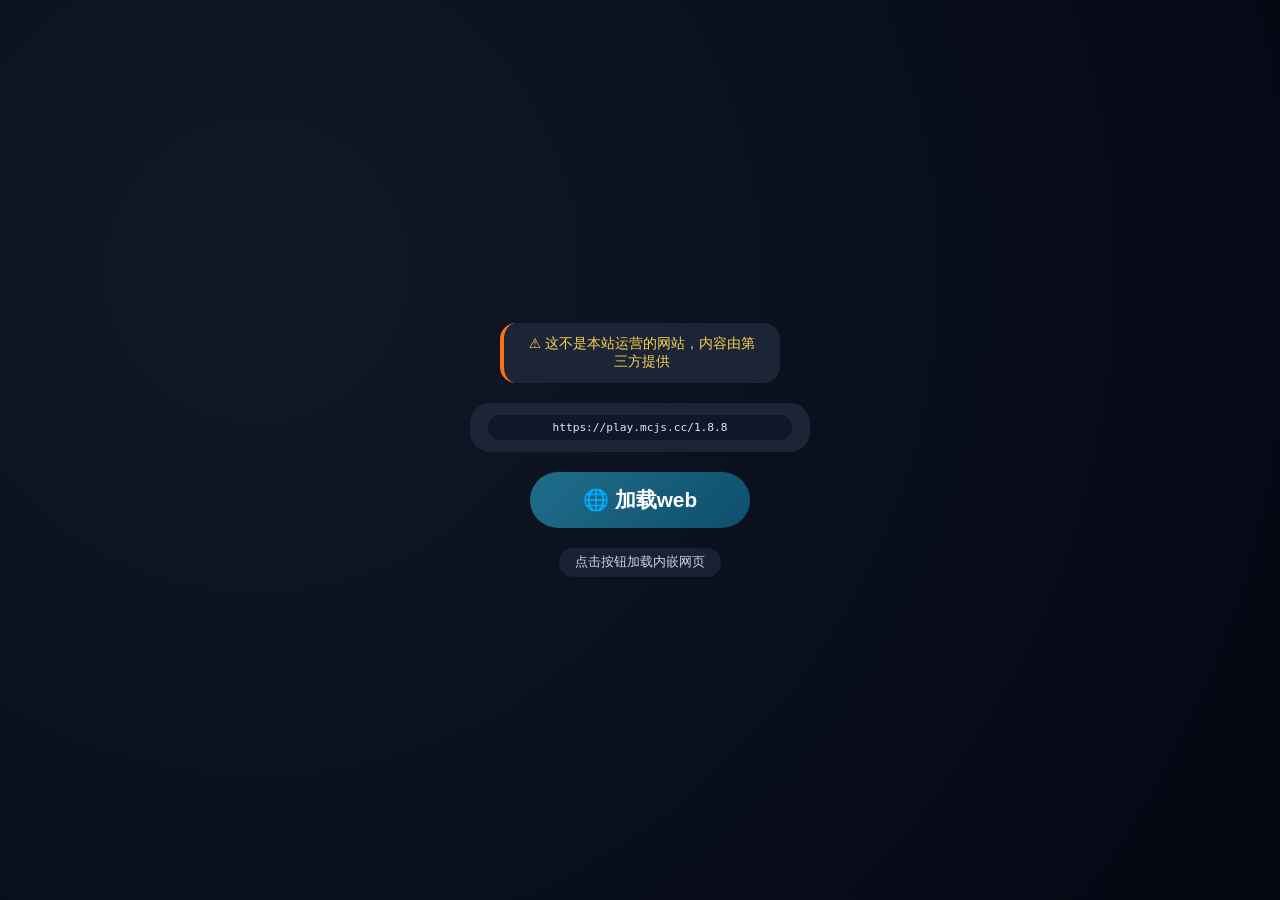
<file: html/05.html>
<!DOCTYPE html>
<html lang="zh-CN">
<head>
    <meta charset="UTF-8">
    <meta name="viewport" content="width=device-width, initial-scale=1.0, user-scalable=no, viewport-fit=cover">
    <title>MC1.8.8-MCJS</title>
    <style>
        * {
            margin: 0;
            padding: 0;
            box-sizing: border-box;
        }

        body {
            background: #0b1120;
            font-family: system-ui, 'Segoe UI', sans-serif;
            height: 100vh;
            width: 100%;
            overflow: hidden;
            position: fixed;
            top: 0;
            left: 0;
        }

        .app-container {
            display: flex;
            flex-direction: column;
            height: 100%;
            width: 100%;
            background: #0a0f1c;
        }

        .control-panel {
            display: flex;
            flex-direction: column;
            align-items: center;
            justify-content: center;
            flex: 1;
            gap: 20px;
            padding: 24px;
            background: radial-gradient(circle at 20% 30%, #111827, #030712);
        }

        .disclaimer {
            background: #1e293bdd;
            backdrop-filter: blur(12px);
            border-left: 4px solid #f97316;
            border-radius: 16px;
            padding: 12px 20px;
            text-align: center;
            color: #fcd34d;
            font-size: 0.85rem;
            font-weight: 500;
            max-width: 280px;
        }

        .highlight-url {
            background: #1e293bdd;
            backdrop-filter: blur(12px);
            border-radius: 20px;
            padding: 12px 18px;
            max-width: 90%;
            width: 340px;
            text-align: center;
        }

        .url-content {
            font-family: monospace;
            font-size: 0.7rem;
            word-break: break-all;
            color: #e2e8f0;
            background: #0f172a;
            padding: 6px 10px;
            border-radius: 12px;
        }

        .load-btn {
            background: linear-gradient(135deg, #1f6e8c, #0e4e6b);
            border: none;
            padding: 14px 32px;
            border-radius: 60px;
            color: white;
            font-size: 1.3rem;
            font-weight: 600;
            cursor: pointer;
            transition: transform 0.1s;
            width: 220px;
            text-align: center;
        }

        .load-btn:active {
            transform: scale(0.96);
        }

        .info-text {
            color: #cbd5e6;
            background: #1e293bb3;
            padding: 6px 16px;
            border-radius: 40px;
            font-size: 0.8rem;
        }

        .webview-wrapper {
            flex: 1;
            width: 100%;
            background: #000;
            position: relative;
            display: none;
            flex-direction: column;
        }

        iframe {
            width: 100%;
            height: 100%;
            border: none;
            display: block;
        }

        /* 右下角半透明全屏按钮 */
        .fullscreen-overlay-btn {
            position: absolute;
            bottom: 20px;
            right: 20px;
            z-index: 9999;
            background: rgba(30, 41, 59, 0.7);
            backdrop-filter: blur(8px);
            border: 1px solid rgba(255, 255, 255, 0.25);
            border-radius: 50px;
            padding: 10px 18px;
            display: flex;
            align-items: center;
            gap: 8px;
            cursor: pointer;
            transition: all 0.2s ease;
            font-size: 0.9rem;
            font-weight: 500;
            color: white;
            font-family: system-ui, sans-serif;
            box-shadow: 0 2px 12px rgba(0,0,0,0.3);
        }

        .fullscreen-overlay-btn:active {
            transform: scale(0.95);
            background: rgba(30, 41, 59, 0.9);
        }

        .fullscreen-overlay-btn svg {
            width: 20px;
            height: 20px;
            stroke: white;
            stroke-width: 2;
            fill: none;
        }

        /* 全屏时隐藏原有的底部栏（已经不需要但保留样式无影响），同时全屏时按钮依然可见但会被全屏元素覆盖? 
           全屏作用于webviewWrapper，按钮在其内部，全屏后依然显示且可用，完美 */
        .fullscreen-active .bottom-bar {
            display: none;
        }

        .hidden-panel {
            display: none !important;
        }

        .spinner {
            width: 16px;
            height: 16px;
            border: 2px solid rgba(255,255,255,0.3);
            border-top: 2px solid #facc15;
            border-radius: 50%;
            animation: spin 0.7s linear infinite;
            display: inline-block;
            margin-right: 8px;
        }

        @keyframes spin {
            to { transform: rotate(360deg); }
        }
    </style>
</head>
<body>
<div class="app-container">
    <div id="controlPanel" class="control-panel">
        <div class="disclaimer">⚠️ 这不是本站运营的网站，内容由第三方提供</div>
        <div class="highlight-url">
            <div class="url-content">https://play.mcjs.cc/1.8.8</div>
        </div>
        <button id="loadWebBtn" class="load-btn">🌐 加载web</button>
        <div id="statusMessage" class="info-text">点击按钮加载内嵌网页</div>
    </div>

    <div id="webviewWrapper" class="webview-wrapper">
        <iframe id="webFrame" 
                sandbox="allow-same-origin allow-scripts allow-popups allow-forms allow-modals allow-top-navigation-by-user-activation allow-downloads allow-pointer-lock" 
                referrerpolicy="strict-origin-when-cross-origin"
                allow="fullscreen; autoplay; clipboard-write"
                title="内嵌网页"></iframe>
        
        <!-- 右下角半透明全屏按钮 (新) -->
        <div id="floatingFullscreenBtn" class="fullscreen-overlay-btn">
            <svg viewBox="0 0 24 24" stroke="currentColor" stroke-linecap="round" stroke-linejoin="round">
                <path d="M8 3H5a2 2 0 0 0-2 2v3m18 0V5a2 2 0 0 0-2-2h-3m0 18h3a2 2 0 0 0 2-2v-3M3 16v3a2 2 0 0 0 2 2h3" />
                <path d="M15 3h3a2 2 0 0 1 2 2v3M3 9v3m18 0V9M9 21H6a2 2 0 0 1-2-2v-3" />
            </svg>
            <span>全屏</span>
        </div>
    </div>
</div>

<script>
    const DEFAULT_URL = "https://play.mcjs.cc/1.8.8";
    
    const controlPanel = document.getElementById('controlPanel');
    const webviewWrapper = document.getElementById('webviewWrapper');
    const loadBtn = document.getElementById('loadWebBtn');
    const webFrame = document.getElementById('webFrame');
    const floatingFullscreenBtn = document.getElementById('floatingFullscreenBtn');
    const statusMsg = document.getElementById('statusMessage');
    
    let isLoading = false;
    
    function setStatus(text, isError = false) {
        if (statusMsg) {
            statusMsg.innerHTML = text;
            statusMsg.style.background = isError ? '#b91c1ccc' : '#1e293bb3';
        }
    }
    
    function showLoading() {
        statusMsg.innerHTML = '<span class="spinner"></span> 加载中...';
        statusMsg.style.background = '#1e293bb3';
    }
    
    async function loadWebPage() {
        if (isLoading) return;
        isLoading = true;
        
        try {
            showLoading();
            controlPanel.classList.add('hidden-panel');
            webviewWrapper.style.display = "flex";
            
            webFrame.src = "about:blank";
            webFrame.src = DEFAULT_URL;
            
            const onLoad = () => {
                setStatus("✅ 加载完成，点击右下角「全屏」按钮");
                webFrame.removeEventListener('load', onLoad);
                webFrame.removeEventListener('error', onError);
                isLoading = false;
            };
            
            const onError = () => {
                setStatus("❌ 加载失败，请检查网络或网站是否可访问", true);
                setTimeout(() => {
                    controlPanel.classList.remove('hidden-panel');
                    webviewWrapper.style.display = "none";
                    isLoading = false;
                }, 1500);
                webFrame.removeEventListener('load', onLoad);
                webFrame.removeEventListener('error', onError);
            };
            
            webFrame.addEventListener('load', onLoad);
            webFrame.addEventListener('error', onError);
            
            setTimeout(() => {
                if (isLoading) {
                    setStatus("⏱️ 加载超时，请重试", true);
                    controlPanel.classList.remove('hidden-panel');
                    webviewWrapper.style.display = "none";
                    isLoading = false;
                }
            }, 10000);
            
        } catch (err) {
            setStatus("加载出错", true);
            controlPanel.classList.remove('hidden-panel');
            webviewWrapper.style.display = "none";
            isLoading = false;
        }
    }
    
    // 全屏功能：点击右下角按钮全屏内嵌网页，按ESC退出
    async function enterFullscreen() {
        if (!webviewWrapper || webviewWrapper.style.display !== 'flex') {
            setStatus("请先加载网页", true);
            return;
        }
        try {
            // 如果已经是全屏状态，则退出全屏
            if (document.fullscreenElement) {
                await document.exitFullscreen();
                return;
            }
            // 进入全屏前给容器加样式（虽然没有底部栏了但保持兼容），全屏后右下角按钮依然可见
            webviewWrapper.classList.add('fullscreen-active');
            await webviewWrapper.requestFullscreen();
        } catch (err) {
            webviewWrapper.classList.remove('fullscreen-active');
            setStatus("全屏失败，请检查浏览器权限", true);
        }
    }
    
    // 监听全屏变化，处理ESC退出时恢复样式
    function onFullscreenChange() {
        if (!document.fullscreenElement && webviewWrapper) {
            webviewWrapper.classList.remove('fullscreen-active');
        } else if (document.fullscreenElement && webviewWrapper) {
            // 确保全屏时样式类存在
            if (!webviewWrapper.classList.contains('fullscreen-active')) {
                webviewWrapper.classList.add('fullscreen-active');
            }
        }
    }
    
    document.addEventListener('fullscreenchange', onFullscreenChange);
    document.addEventListener('webkitfullscreenchange', onFullscreenChange);
    
    loadBtn.addEventListener('click', loadWebPage);
    floatingFullscreenBtn.addEventListener('click', enterFullscreen);
    
    webviewWrapper.style.display = "none";
</script>
</body>
</html>
</file>
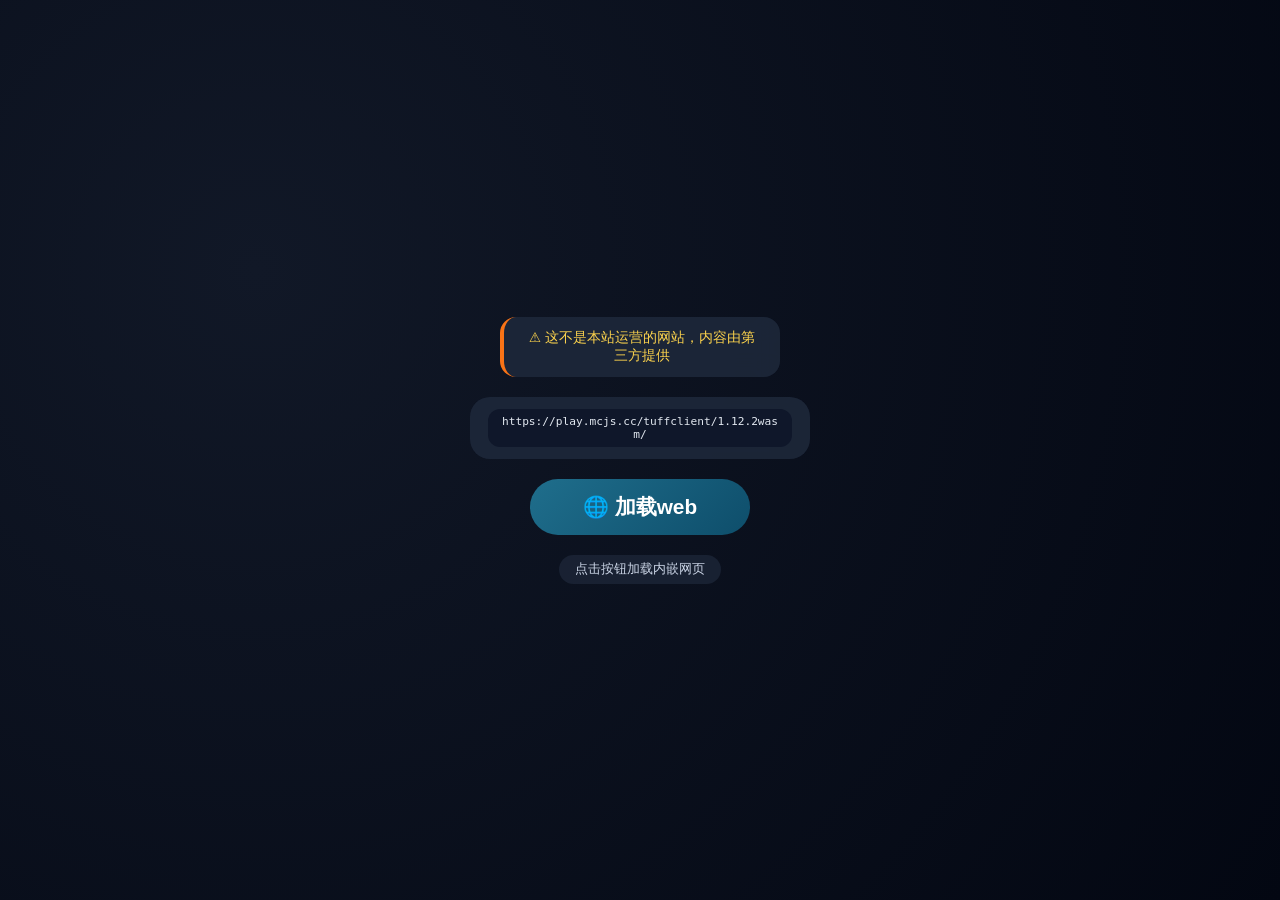
<file: html/06.html>
<!DOCTYPE html>
<html lang="zh-CN">
<head>
    <meta charset="UTF-8">
    <meta name="viewport" content="width=device-width, initial-scale=1.0, user-scalable=no, viewport-fit=cover">
    <title>TF1.12.2wasm-MCJS</title>
    <style>
        * {
            margin: 0;
            padding: 0;
            box-sizing: border-box;
        }

        body {
            background: #0b1120;
            font-family: system-ui, 'Segoe UI', sans-serif;
            height: 100vh;
            width: 100%;
            overflow: hidden;
            position: fixed;
            top: 0;
            left: 0;
        }

        .app-container {
            display: flex;
            flex-direction: column;
            height: 100%;
            width: 100%;
            background: #0a0f1c;
        }

        .control-panel {
            display: flex;
            flex-direction: column;
            align-items: center;
            justify-content: center;
            flex: 1;
            gap: 20px;
            padding: 24px;
            background: radial-gradient(circle at 20% 30%, #111827, #030712);
        }

        .disclaimer {
            background: #1e293bdd;
            backdrop-filter: blur(12px);
            border-left: 4px solid #f97316;
            border-radius: 16px;
            padding: 12px 20px;
            text-align: center;
            color: #fcd34d;
            font-size: 0.85rem;
            font-weight: 500;
            max-width: 280px;
        }

        .highlight-url {
            background: #1e293bdd;
            backdrop-filter: blur(12px);
            border-radius: 20px;
            padding: 12px 18px;
            max-width: 90%;
            width: 340px;
            text-align: center;
        }

        .url-content {
            font-family: monospace;
            font-size: 0.7rem;
            word-break: break-all;
            color: #e2e8f0;
            background: #0f172a;
            padding: 6px 10px;
            border-radius: 12px;
        }

        .load-btn {
            background: linear-gradient(135deg, #1f6e8c, #0e4e6b);
            border: none;
            padding: 14px 32px;
            border-radius: 60px;
            color: white;
            font-size: 1.3rem;
            font-weight: 600;
            cursor: pointer;
            transition: transform 0.1s;
            width: 220px;
            text-align: center;
        }

        .load-btn:active {
            transform: scale(0.96);
        }

        .info-text {
            color: #cbd5e6;
            background: #1e293bb3;
            padding: 6px 16px;
            border-radius: 40px;
            font-size: 0.8rem;
        }

        .webview-wrapper {
            flex: 1;
            width: 100%;
            background: #000;
            position: relative;
            display: none;
            flex-direction: column;
        }

        iframe {
            width: 100%;
            height: 100%;
            border: none;
            display: block;
        }

        /* 右下角半透明全屏按钮 */
        .fullscreen-overlay-btn {
            position: absolute;
            bottom: 20px;
            right: 20px;
            z-index: 9999;
            background: rgba(30, 41, 59, 0.7);
            backdrop-filter: blur(8px);
            border: 1px solid rgba(255, 255, 255, 0.25);
            border-radius: 50px;
            padding: 10px 18px;
            display: flex;
            align-items: center;
            gap: 8px;
            cursor: pointer;
            transition: all 0.2s ease;
            font-size: 0.9rem;
            font-weight: 500;
            color: white;
            font-family: system-ui, sans-serif;
            box-shadow: 0 2px 12px rgba(0,0,0,0.3);
        }

        .fullscreen-overlay-btn:active {
            transform: scale(0.95);
            background: rgba(30, 41, 59, 0.9);
        }

        .fullscreen-overlay-btn svg {
            width: 20px;
            height: 20px;
            stroke: white;
            stroke-width: 2;
            fill: none;
        }

        /* 全屏时隐藏原有的底部栏（已经不需要但保留样式无影响），同时全屏时按钮依然可见但会被全屏元素覆盖? 
           全屏作用于webviewWrapper，按钮在其内部，全屏后依然显示且可用，完美 */
        .fullscreen-active .bottom-bar {
            display: none;
        }

        .hidden-panel {
            display: none !important;
        }

        .spinner {
            width: 16px;
            height: 16px;
            border: 2px solid rgba(255,255,255,0.3);
            border-top: 2px solid #facc15;
            border-radius: 50%;
            animation: spin 0.7s linear infinite;
            display: inline-block;
            margin-right: 8px;
        }

        @keyframes spin {
            to { transform: rotate(360deg); }
        }
    </style>
</head>
<body>
<div class="app-container">
    <div id="controlPanel" class="control-panel">
        <div class="disclaimer">⚠️ 这不是本站运营的网站，内容由第三方提供</div>
        <div class="highlight-url">
            <div class="url-content">https://play.mcjs.cc/tuffclient/1.12.2wasm/</div>
        </div>
        <button id="loadWebBtn" class="load-btn">🌐 加载web</button>
        <div id="statusMessage" class="info-text">点击按钮加载内嵌网页</div>
    </div>

    <div id="webviewWrapper" class="webview-wrapper">
        <iframe id="webFrame" 
                sandbox="allow-same-origin allow-scripts allow-popups allow-forms allow-modals allow-top-navigation-by-user-activation allow-downloads allow-pointer-lock" 
                referrerpolicy="strict-origin-when-cross-origin"
                allow="fullscreen; autoplay; clipboard-write"
                title="内嵌网页"></iframe>
        
        <!-- 右下角半透明全屏按钮 (新) -->
        <div id="floatingFullscreenBtn" class="fullscreen-overlay-btn">
            <svg viewBox="0 0 24 24" stroke="currentColor" stroke-linecap="round" stroke-linejoin="round">
                <path d="M8 3H5a2 2 0 0 0-2 2v3m18 0V5a2 2 0 0 0-2-2h-3m0 18h3a2 2 0 0 0 2-2v-3M3 16v3a2 2 0 0 0 2 2h3" />
                <path d="M15 3h3a2 2 0 0 1 2 2v3M3 9v3m18 0V9M9 21H6a2 2 0 0 1-2-2v-3" />
            </svg>
            <span>全屏</span>
        </div>
    </div>
</div>

<script>
    const DEFAULT_URL = "https://play.mcjs.cc/tuffclient/1.12.2wasm/";
    
    const controlPanel = document.getElementById('controlPanel');
    const webviewWrapper = document.getElementById('webviewWrapper');
    const loadBtn = document.getElementById('loadWebBtn');
    const webFrame = document.getElementById('webFrame');
    const floatingFullscreenBtn = document.getElementById('floatingFullscreenBtn');
    const statusMsg = document.getElementById('statusMessage');
    
    let isLoading = false;
    
    function setStatus(text, isError = false) {
        if (statusMsg) {
            statusMsg.innerHTML = text;
            statusMsg.style.background = isError ? '#b91c1ccc' : '#1e293bb3';
        }
    }
    
    function showLoading() {
        statusMsg.innerHTML = '<span class="spinner"></span> 加载中...';
        statusMsg.style.background = '#1e293bb3';
    }
    
    async function loadWebPage() {
        if (isLoading) return;
        isLoading = true;
        
        try {
            showLoading();
            controlPanel.classList.add('hidden-panel');
            webviewWrapper.style.display = "flex";
            
            webFrame.src = "about:blank";
            webFrame.src = DEFAULT_URL;
            
            const onLoad = () => {
                setStatus("✅ 加载完成，点击右下角「全屏」按钮");
                webFrame.removeEventListener('load', onLoad);
                webFrame.removeEventListener('error', onError);
                isLoading = false;
            };
            
            const onError = () => {
                setStatus("❌ 加载失败，请检查网络或网站是否可访问", true);
                setTimeout(() => {
                    controlPanel.classList.remove('hidden-panel');
                    webviewWrapper.style.display = "none";
                    isLoading = false;
                }, 1500);
                webFrame.removeEventListener('load', onLoad);
                webFrame.removeEventListener('error', onError);
            };
            
            webFrame.addEventListener('load', onLoad);
            webFrame.addEventListener('error', onError);
            
            setTimeout(() => {
                if (isLoading) {
                    setStatus("⏱️ 加载超时，请重试", true);
                    controlPanel.classList.remove('hidden-panel');
                    webviewWrapper.style.display = "none";
                    isLoading = false;
                }
            }, 10000);
            
        } catch (err) {
            setStatus("加载出错", true);
            controlPanel.classList.remove('hidden-panel');
            webviewWrapper.style.display = "none";
            isLoading = false;
        }
    }
    
    // 全屏功能：点击右下角按钮全屏内嵌网页，按ESC退出
    async function enterFullscreen() {
        if (!webviewWrapper || webviewWrapper.style.display !== 'flex') {
            setStatus("请先加载网页", true);
            return;
        }
        try {
            // 如果已经是全屏状态，则退出全屏
            if (document.fullscreenElement) {
                await document.exitFullscreen();
                return;
            }
            // 进入全屏前给容器加样式（虽然没有底部栏了但保持兼容），全屏后右下角按钮依然可见
            webviewWrapper.classList.add('fullscreen-active');
            await webviewWrapper.requestFullscreen();
        } catch (err) {
            webviewWrapper.classList.remove('fullscreen-active');
            setStatus("全屏失败，请检查浏览器权限", true);
        }
    }
    
    // 监听全屏变化，处理ESC退出时恢复样式
    function onFullscreenChange() {
        if (!document.fullscreenElement && webviewWrapper) {
            webviewWrapper.classList.remove('fullscreen-active');
        } else if (document.fullscreenElement && webviewWrapper) {
            // 确保全屏时样式类存在
            if (!webviewWrapper.classList.contains('fullscreen-active')) {
                webviewWrapper.classList.add('fullscreen-active');
            }
        }
    }
    
    document.addEventListener('fullscreenchange', onFullscreenChange);
    document.addEventListener('webkitfullscreenchange', onFullscreenChange);
    
    loadBtn.addEventListener('click', loadWebPage);
    floatingFullscreenBtn.addEventListener('click', enterFullscreen);
    
    webviewWrapper.style.display = "none";
</script>
</body>
</html>
</file>
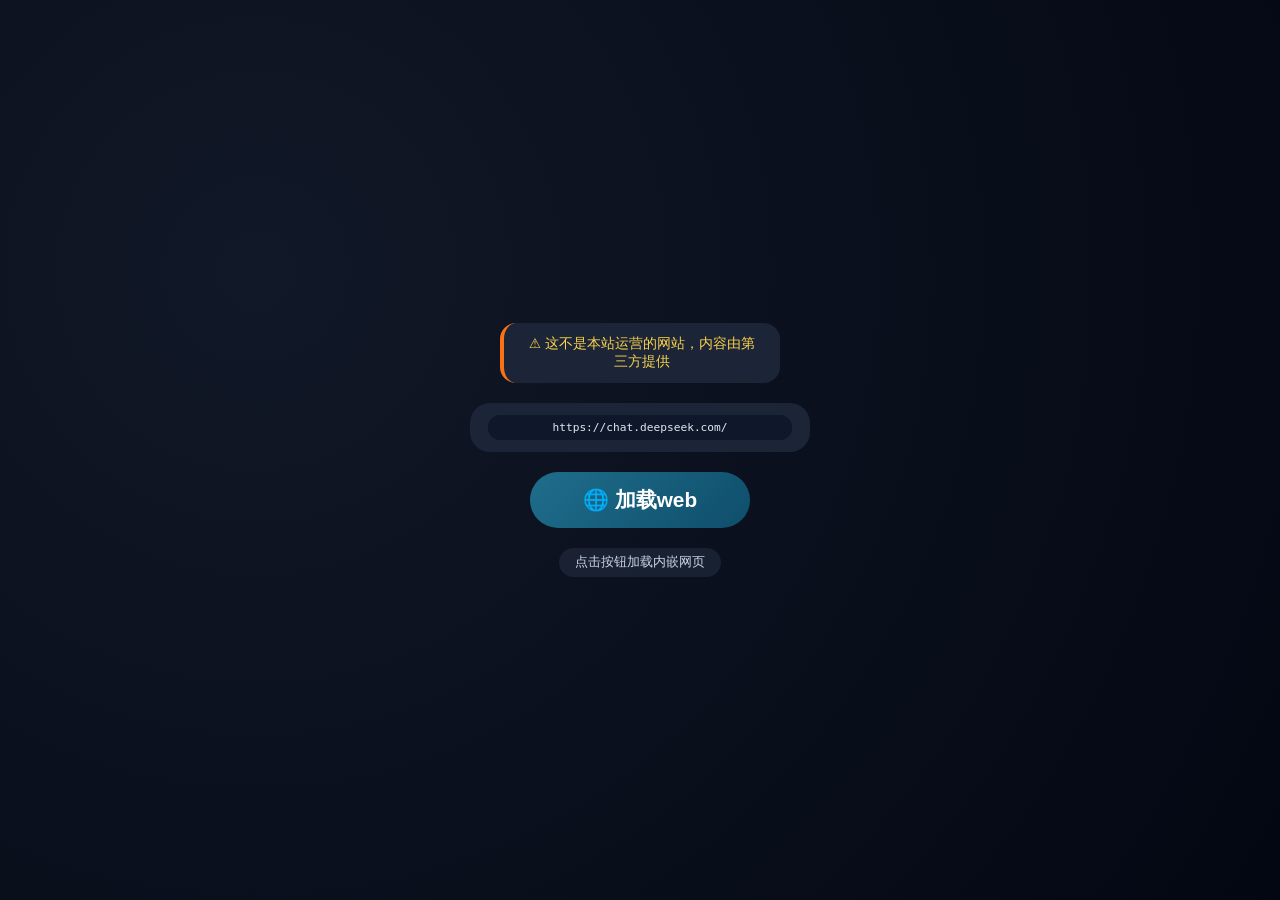
<file: html/07.html>
<!DOCTYPE html>
<html lang="zh-CN">
<head>
    <meta charset="UTF-8">
    <meta name="viewport" content="width=device-width, initial-scale=1.0, user-scalable=no, viewport-fit=cover">
    <title>DeepSeek[官网]</title>
    <style>
        * {
            margin: 0;
            padding: 0;
            box-sizing: border-box;
        }

        body {
            background: #0b1120;
            font-family: system-ui, 'Segoe UI', sans-serif;
            height: 100vh;
            width: 100%;
            overflow: hidden;
            position: fixed;
            top: 0;
            left: 0;
        }

        .app-container {
            display: flex;
            flex-direction: column;
            height: 100%;
            width: 100%;
            background: #0a0f1c;
        }

        .control-panel {
            display: flex;
            flex-direction: column;
            align-items: center;
            justify-content: center;
            flex: 1;
            gap: 20px;
            padding: 24px;
            background: radial-gradient(circle at 20% 30%, #111827, #030712);
        }

        .disclaimer {
            background: #1e293bdd;
            backdrop-filter: blur(12px);
            border-left: 4px solid #f97316;
            border-radius: 16px;
            padding: 12px 20px;
            text-align: center;
            color: #fcd34d;
            font-size: 0.85rem;
            font-weight: 500;
            max-width: 280px;
        }

        .highlight-url {
            background: #1e293bdd;
            backdrop-filter: blur(12px);
            border-radius: 20px;
            padding: 12px 18px;
            max-width: 90%;
            width: 340px;
            text-align: center;
        }

        .url-content {
            font-family: monospace;
            font-size: 0.7rem;
            word-break: break-all;
            color: #e2e8f0;
            background: #0f172a;
            padding: 6px 10px;
            border-radius: 12px;
        }

        .load-btn {
            background: linear-gradient(135deg, #1f6e8c, #0e4e6b);
            border: none;
            padding: 14px 32px;
            border-radius: 60px;
            color: white;
            font-size: 1.3rem;
            font-weight: 600;
            cursor: pointer;
            transition: transform 0.1s;
            width: 220px;
            text-align: center;
        }

        .load-btn:active {
            transform: scale(0.96);
        }

        .info-text {
            color: #cbd5e6;
            background: #1e293bb3;
            padding: 6px 16px;
            border-radius: 40px;
            font-size: 0.8rem;
        }

        .webview-wrapper {
            flex: 1;
            width: 100%;
            background: #000;
            position: relative;
            display: none;
            flex-direction: column;
        }

        iframe {
            width: 100%;
            height: 100%;
            border: none;
            display: block;
        }

        /* 右下角半透明全屏按钮 */
        .fullscreen-overlay-btn {
            position: absolute;
            bottom: 20px;
            right: 20px;
            z-index: 9999;
            background: rgba(30, 41, 59, 0.7);
            backdrop-filter: blur(8px);
            border: 1px solid rgba(255, 255, 255, 0.25);
            border-radius: 50px;
            padding: 10px 18px;
            display: flex;
            align-items: center;
            gap: 8px;
            cursor: pointer;
            transition: all 0.2s ease;
            font-size: 0.9rem;
            font-weight: 500;
            color: white;
            font-family: system-ui, sans-serif;
            box-shadow: 0 2px 12px rgba(0,0,0,0.3);
        }

        .fullscreen-overlay-btn:active {
            transform: scale(0.95);
            background: rgba(30, 41, 59, 0.9);
        }

        .fullscreen-overlay-btn svg {
            width: 20px;
            height: 20px;
            stroke: white;
            stroke-width: 2;
            fill: none;
        }

        /* 全屏时隐藏原有的底部栏（已经不需要但保留样式无影响），同时全屏时按钮依然可见但会被全屏元素覆盖? 
           全屏作用于webviewWrapper，按钮在其内部，全屏后依然显示且可用，完美 */
        .fullscreen-active .bottom-bar {
            display: none;
        }

        .hidden-panel {
            display: none !important;
        }

        .spinner {
            width: 16px;
            height: 16px;
            border: 2px solid rgba(255,255,255,0.3);
            border-top: 2px solid #facc15;
            border-radius: 50%;
            animation: spin 0.7s linear infinite;
            display: inline-block;
            margin-right: 8px;
        }

        @keyframes spin {
            to { transform: rotate(360deg); }
        }
    </style>
</head>
<body>
<div class="app-container">
    <div id="controlPanel" class="control-panel">
        <div class="disclaimer">⚠️ 这不是本站运营的网站，内容由第三方提供</div>
        <div class="highlight-url">
            <div class="url-content">https://chat.deepseek.com/</div>
        </div>
        <button id="loadWebBtn" class="load-btn">🌐 加载web</button>
        <div id="statusMessage" class="info-text">点击按钮加载内嵌网页</div>
    </div>

    <div id="webviewWrapper" class="webview-wrapper">
        <iframe id="webFrame" 
                sandbox="allow-same-origin allow-scripts allow-popups allow-forms allow-modals allow-top-navigation-by-user-activation allow-downloads allow-pointer-lock" 
                referrerpolicy="strict-origin-when-cross-origin"
                allow="fullscreen; autoplay; clipboard-write"
                title="内嵌网页"></iframe>
        
        <!-- 右下角半透明全屏按钮 (新) -->
        <div id="floatingFullscreenBtn" class="fullscreen-overlay-btn">
            <svg viewBox="0 0 24 24" stroke="currentColor" stroke-linecap="round" stroke-linejoin="round">
                <path d="M8 3H5a2 2 0 0 0-2 2v3m18 0V5a2 2 0 0 0-2-2h-3m0 18h3a2 2 0 0 0 2-2v-3M3 16v3a2 2 0 0 0 2 2h3" />
                <path d="M15 3h3a2 2 0 0 1 2 2v3M3 9v3m18 0V9M9 21H6a2 2 0 0 1-2-2v-3" />
            </svg>
            <span>全屏</span>
        </div>
    </div>
</div>

<script>
    const DEFAULT_URL = "https://chat.deepseek.com/";
    
    const controlPanel = document.getElementById('controlPanel');
    const webviewWrapper = document.getElementById('webviewWrapper');
    const loadBtn = document.getElementById('loadWebBtn');
    const webFrame = document.getElementById('webFrame');
    const floatingFullscreenBtn = document.getElementById('floatingFullscreenBtn');
    const statusMsg = document.getElementById('statusMessage');
    
    let isLoading = false;
    
    function setStatus(text, isError = false) {
        if (statusMsg) {
            statusMsg.innerHTML = text;
            statusMsg.style.background = isError ? '#b91c1ccc' : '#1e293bb3';
        }
    }
    
    function showLoading() {
        statusMsg.innerHTML = '<span class="spinner"></span> 加载中...';
        statusMsg.style.background = '#1e293bb3';
    }
    
    async function loadWebPage() {
        if (isLoading) return;
        isLoading = true;
        
        try {
            showLoading();
            controlPanel.classList.add('hidden-panel');
            webviewWrapper.style.display = "flex";
            
            webFrame.src = "about:blank";
            webFrame.src = DEFAULT_URL;
            
            const onLoad = () => {
                setStatus("✅ 加载完成，点击右下角「全屏」按钮");
                webFrame.removeEventListener('load', onLoad);
                webFrame.removeEventListener('error', onError);
                isLoading = false;
            };
            
            const onError = () => {
                setStatus("❌ 加载失败，请检查网络或网站是否可访问", true);
                setTimeout(() => {
                    controlPanel.classList.remove('hidden-panel');
                    webviewWrapper.style.display = "none";
                    isLoading = false;
                }, 1500);
                webFrame.removeEventListener('load', onLoad);
                webFrame.removeEventListener('error', onError);
            };
            
            webFrame.addEventListener('load', onLoad);
            webFrame.addEventListener('error', onError);
            
            setTimeout(() => {
                if (isLoading) {
                    setStatus("⏱️ 加载超时，请重试", true);
                    controlPanel.classList.remove('hidden-panel');
                    webviewWrapper.style.display = "none";
                    isLoading = false;
                }
            }, 10000);
            
        } catch (err) {
            setStatus("加载出错", true);
            controlPanel.classList.remove('hidden-panel');
            webviewWrapper.style.display = "none";
            isLoading = false;
        }
    }
    
    // 全屏功能：点击右下角按钮全屏内嵌网页，按ESC退出
    async function enterFullscreen() {
        if (!webviewWrapper || webviewWrapper.style.display !== 'flex') {
            setStatus("请先加载网页", true);
            return;
        }
        try {
            // 如果已经是全屏状态，则退出全屏
            if (document.fullscreenElement) {
                await document.exitFullscreen();
                return;
            }
            // 进入全屏前给容器加样式（虽然没有底部栏了但保持兼容），全屏后右下角按钮依然可见
            webviewWrapper.classList.add('fullscreen-active');
            await webviewWrapper.requestFullscreen();
        } catch (err) {
            webviewWrapper.classList.remove('fullscreen-active');
            setStatus("全屏失败，请检查浏览器权限", true);
        }
    }
    
    // 监听全屏变化，处理ESC退出时恢复样式
    function onFullscreenChange() {
        if (!document.fullscreenElement && webviewWrapper) {
            webviewWrapper.classList.remove('fullscreen-active');
        } else if (document.fullscreenElement && webviewWrapper) {
            // 确保全屏时样式类存在
            if (!webviewWrapper.classList.contains('fullscreen-active')) {
                webviewWrapper.classList.add('fullscreen-active');
            }
        }
    }
    
    document.addEventListener('fullscreenchange', onFullscreenChange);
    document.addEventListener('webkitfullscreenchange', onFullscreenChange);
    
    loadBtn.addEventListener('click', loadWebPage);
    floatingFullscreenBtn.addEventListener('click', enterFullscreen);
    
    webviewWrapper.style.display = "none";
</script>
</body>
</html>
</file>
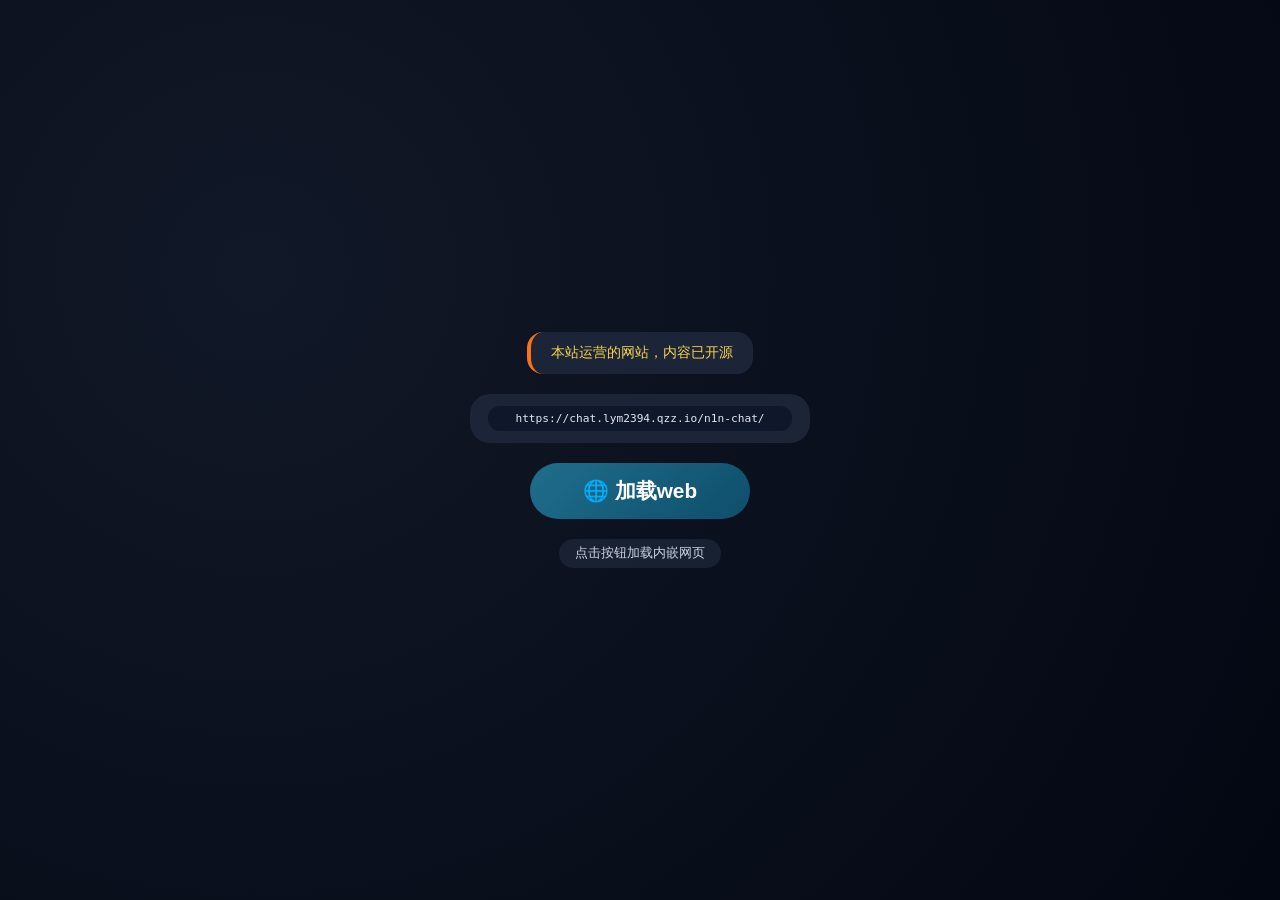
<file: html/08.html>
<!DOCTYPE html>
<html lang="zh-CN">
<head>
    <meta charset="UTF-8">
    <meta name="viewport" content="width=device-width, initial-scale=1.0, user-scalable=no, viewport-fit=cover">
    <title>N1N-Chat</title>
    <style>
        * {
            margin: 0;
            padding: 0;
            box-sizing: border-box;
        }

        body {
            background: #0b1120;
            font-family: system-ui, 'Segoe UI', sans-serif;
            height: 100vh;
            width: 100%;
            overflow: hidden;
            position: fixed;
            top: 0;
            left: 0;
        }

        .app-container {
            display: flex;
            flex-direction: column;
            height: 100%;
            width: 100%;
            background: #0a0f1c;
        }

        .control-panel {
            display: flex;
            flex-direction: column;
            align-items: center;
            justify-content: center;
            flex: 1;
            gap: 20px;
            padding: 24px;
            background: radial-gradient(circle at 20% 30%, #111827, #030712);
        }

        .disclaimer {
            background: #1e293bdd;
            backdrop-filter: blur(12px);
            border-left: 4px solid #f97316;
            border-radius: 16px;
            padding: 12px 20px;
            text-align: center;
            color: #fcd34d;
            font-size: 0.85rem;
            font-weight: 500;
            max-width: 280px;
        }

        .highlight-url {
            background: #1e293bdd;
            backdrop-filter: blur(12px);
            border-radius: 20px;
            padding: 12px 18px;
            max-width: 90%;
            width: 340px;
            text-align: center;
        }

        .url-content {
            font-family: monospace;
            font-size: 0.7rem;
            word-break: break-all;
            color: #e2e8f0;
            background: #0f172a;
            padding: 6px 10px;
            border-radius: 12px;
        }

        .load-btn {
            background: linear-gradient(135deg, #1f6e8c, #0e4e6b);
            border: none;
            padding: 14px 32px;
            border-radius: 60px;
            color: white;
            font-size: 1.3rem;
            font-weight: 600;
            cursor: pointer;
            transition: transform 0.1s;
            width: 220px;
            text-align: center;
        }

        .load-btn:active {
            transform: scale(0.96);
        }

        .info-text {
            color: #cbd5e6;
            background: #1e293bb3;
            padding: 6px 16px;
            border-radius: 40px;
            font-size: 0.8rem;
        }

        .webview-wrapper {
            flex: 1;
            width: 100%;
            background: #000;
            position: relative;
            display: none;
            flex-direction: column;
        }

        iframe {
            width: 100%;
            height: 100%;
            border: none;
            display: block;
        }

        /* 右下角半透明全屏按钮 */
        .fullscreen-overlay-btn {
            position: absolute;
            bottom: 20px;
            right: 20px;
            z-index: 9999;
            background: rgba(30, 41, 59, 0.7);
            backdrop-filter: blur(8px);
            border: 1px solid rgba(255, 255, 255, 0.25);
            border-radius: 50px;
            padding: 10px 18px;
            display: flex;
            align-items: center;
            gap: 8px;
            cursor: pointer;
            transition: all 0.2s ease;
            font-size: 0.9rem;
            font-weight: 500;
            color: white;
            font-family: system-ui, sans-serif;
            box-shadow: 0 2px 12px rgba(0,0,0,0.3);
        }

        .fullscreen-overlay-btn:active {
            transform: scale(0.95);
            background: rgba(30, 41, 59, 0.9);
        }

        .fullscreen-overlay-btn svg {
            width: 20px;
            height: 20px;
            stroke: white;
            stroke-width: 2;
            fill: none;
        }

        /* 全屏时隐藏原有的底部栏（已经不需要但保留样式无影响），同时全屏时按钮依然可见但会被全屏元素覆盖? 
           全屏作用于webviewWrapper，按钮在其内部，全屏后依然显示且可用，完美 */
        .fullscreen-active .bottom-bar {
            display: none;
        }

        .hidden-panel {
            display: none !important;
        }

        .spinner {
            width: 16px;
            height: 16px;
            border: 2px solid rgba(255,255,255,0.3);
            border-top: 2px solid #facc15;
            border-radius: 50%;
            animation: spin 0.7s linear infinite;
            display: inline-block;
            margin-right: 8px;
        }

        @keyframes spin {
            to { transform: rotate(360deg); }
        }
    </style>
</head>
<body>
<div class="app-container">
    <div id="controlPanel" class="control-panel">
        <div class="disclaimer">本站运营的网站，内容已开源</div>
        <div class="highlight-url">
            <div class="url-content">https://chat.lym2394.qzz.io/n1n-chat/</div>
        </div>
        <button id="loadWebBtn" class="load-btn">🌐 加载web</button>
        <div id="statusMessage" class="info-text">点击按钮加载内嵌网页</div>
    </div>

    <div id="webviewWrapper" class="webview-wrapper">
        <iframe id="webFrame" 
                sandbox="allow-same-origin allow-scripts allow-popups allow-forms allow-modals allow-top-navigation-by-user-activation allow-downloads allow-pointer-lock" 
                referrerpolicy="strict-origin-when-cross-origin"
                allow="fullscreen; autoplay; clipboard-write"
                title="内嵌网页"></iframe>
        
        <!-- 右下角半透明全屏按钮 (新) -->
        <div id="floatingFullscreenBtn" class="fullscreen-overlay-btn">
            <svg viewBox="0 0 24 24" stroke="currentColor" stroke-linecap="round" stroke-linejoin="round">
                <path d="M8 3H5a2 2 0 0 0-2 2v3m18 0V5a2 2 0 0 0-2-2h-3m0 18h3a2 2 0 0 0 2-2v-3M3 16v3a2 2 0 0 0 2 2h3" />
                <path d="M15 3h3a2 2 0 0 1 2 2v3M3 9v3m18 0V9M9 21H6a2 2 0 0 1-2-2v-3" />
            </svg>
            <span>全屏</span>
        </div>
    </div>
</div>

<script>
    const DEFAULT_URL = "https://chat.lym2394.qzz.io/n1n-chat/";
    
    const controlPanel = document.getElementById('controlPanel');
    const webviewWrapper = document.getElementById('webviewWrapper');
    const loadBtn = document.getElementById('loadWebBtn');
    const webFrame = document.getElementById('webFrame');
    const floatingFullscreenBtn = document.getElementById('floatingFullscreenBtn');
    const statusMsg = document.getElementById('statusMessage');
    
    let isLoading = false;
    
    function setStatus(text, isError = false) {
        if (statusMsg) {
            statusMsg.innerHTML = text;
            statusMsg.style.background = isError ? '#b91c1ccc' : '#1e293bb3';
        }
    }
    
    function showLoading() {
        statusMsg.innerHTML = '<span class="spinner"></span> 加载中...';
        statusMsg.style.background = '#1e293bb3';
    }
    
    async function loadWebPage() {
        if (isLoading) return;
        isLoading = true;
        
        try {
            showLoading();
            controlPanel.classList.add('hidden-panel');
            webviewWrapper.style.display = "flex";
            
            webFrame.src = "about:blank";
            webFrame.src = DEFAULT_URL;
            
            const onLoad = () => {
                setStatus("✅ 加载完成，点击右下角「全屏」按钮");
                webFrame.removeEventListener('load', onLoad);
                webFrame.removeEventListener('error', onError);
                isLoading = false;
            };
            
            const onError = () => {
                setStatus("❌ 加载失败，请检查网络或网站是否可访问", true);
                setTimeout(() => {
                    controlPanel.classList.remove('hidden-panel');
                    webviewWrapper.style.display = "none";
                    isLoading = false;
                }, 1500);
                webFrame.removeEventListener('load', onLoad);
                webFrame.removeEventListener('error', onError);
            };
            
            webFrame.addEventListener('load', onLoad);
            webFrame.addEventListener('error', onError);
            
            setTimeout(() => {
                if (isLoading) {
                    setStatus("⏱️ 加载超时，请重试", true);
                    controlPanel.classList.remove('hidden-panel');
                    webviewWrapper.style.display = "none";
                    isLoading = false;
                }
            }, 10000);
            
        } catch (err) {
            setStatus("加载出错", true);
            controlPanel.classList.remove('hidden-panel');
            webviewWrapper.style.display = "none";
            isLoading = false;
        }
    }
    
    // 全屏功能：点击右下角按钮全屏内嵌网页，按ESC退出
    async function enterFullscreen() {
        if (!webviewWrapper || webviewWrapper.style.display !== 'flex') {
            setStatus("请先加载网页", true);
            return;
        }
        try {
            // 如果已经是全屏状态，则退出全屏
            if (document.fullscreenElement) {
                await document.exitFullscreen();
                return;
            }
            // 进入全屏前给容器加样式（虽然没有底部栏了但保持兼容），全屏后右下角按钮依然可见
            webviewWrapper.classList.add('fullscreen-active');
            await webviewWrapper.requestFullscreen();
        } catch (err) {
            webviewWrapper.classList.remove('fullscreen-active');
            setStatus("全屏失败，请检查浏览器权限", true);
        }
    }
    
    // 监听全屏变化，处理ESC退出时恢复样式
    function onFullscreenChange() {
        if (!document.fullscreenElement && webviewWrapper) {
            webviewWrapper.classList.remove('fullscreen-active');
        } else if (document.fullscreenElement && webviewWrapper) {
            // 确保全屏时样式类存在
            if (!webviewWrapper.classList.contains('fullscreen-active')) {
                webviewWrapper.classList.add('fullscreen-active');
            }
        }
    }
    
    document.addEventListener('fullscreenchange', onFullscreenChange);
    document.addEventListener('webkitfullscreenchange', onFullscreenChange);
    
    loadBtn.addEventListener('click', loadWebPage);
    floatingFullscreenBtn.addEventListener('click', enterFullscreen);
    
    webviewWrapper.style.display = "none";
</script>
</body>
</html>
</file>
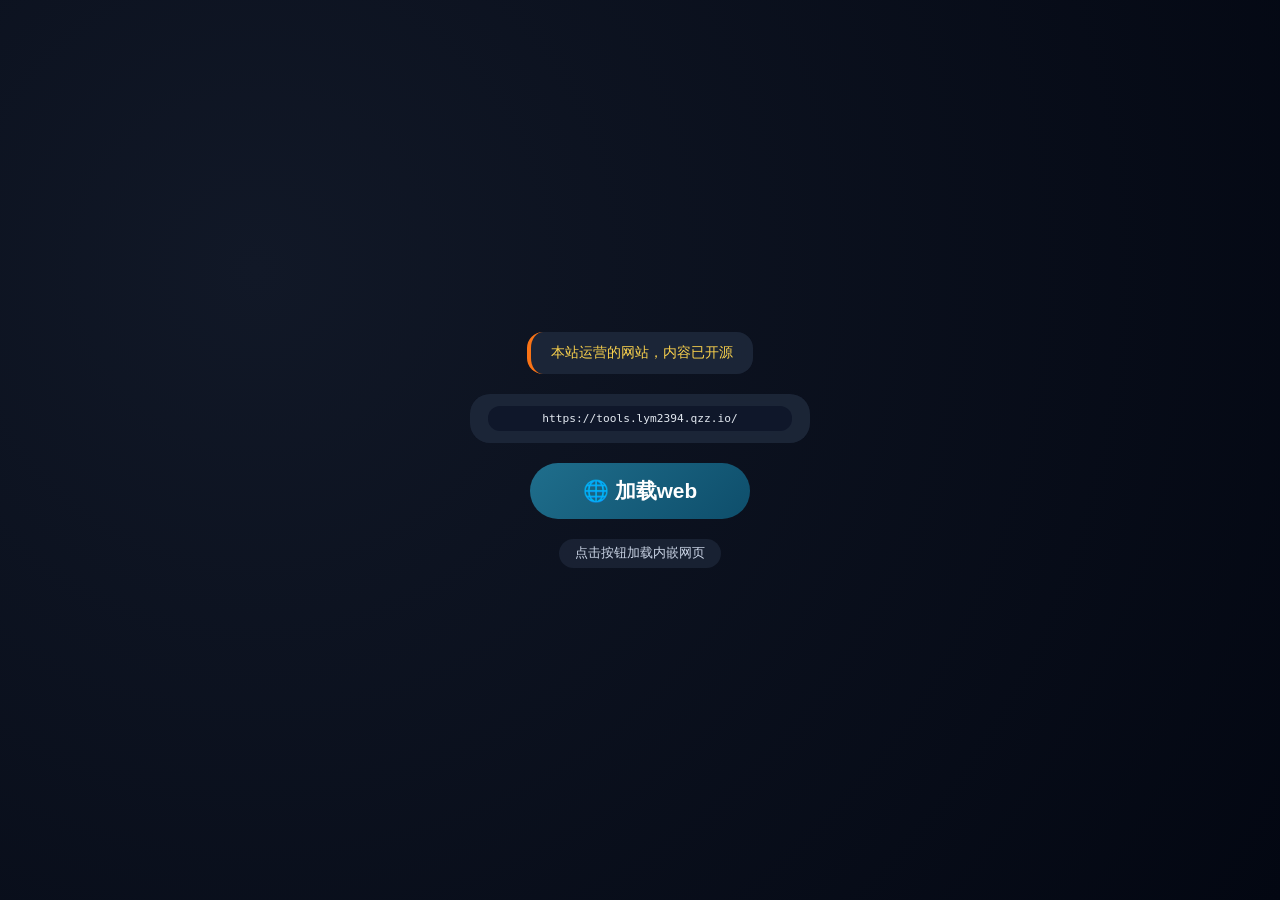
<file: html/09.html>
<!DOCTYPE html>
<html lang="zh-CN">
<head>
    <meta charset="UTF-8">
    <meta name="viewport" content="width=device-width, initial-scale=1.0, user-scalable=no, viewport-fit=cover">
    <title>Tools工具合集</title>
    <style>
        * {
            margin: 0;
            padding: 0;
            box-sizing: border-box;
        }

        body {
            background: #0b1120;
            font-family: system-ui, 'Segoe UI', sans-serif;
            height: 100vh;
            width: 100%;
            overflow: hidden;
            position: fixed;
            top: 0;
            left: 0;
        }

        .app-container {
            display: flex;
            flex-direction: column;
            height: 100%;
            width: 100%;
            background: #0a0f1c;
        }

        .control-panel {
            display: flex;
            flex-direction: column;
            align-items: center;
            justify-content: center;
            flex: 1;
            gap: 20px;
            padding: 24px;
            background: radial-gradient(circle at 20% 30%, #111827, #030712);
        }

        .disclaimer {
            background: #1e293bdd;
            backdrop-filter: blur(12px);
            border-left: 4px solid #f97316;
            border-radius: 16px;
            padding: 12px 20px;
            text-align: center;
            color: #fcd34d;
            font-size: 0.85rem;
            font-weight: 500;
            max-width: 280px;
        }

        .highlight-url {
            background: #1e293bdd;
            backdrop-filter: blur(12px);
            border-radius: 20px;
            padding: 12px 18px;
            max-width: 90%;
            width: 340px;
            text-align: center;
        }

        .url-content {
            font-family: monospace;
            font-size: 0.7rem;
            word-break: break-all;
            color: #e2e8f0;
            background: #0f172a;
            padding: 6px 10px;
            border-radius: 12px;
        }

        .load-btn {
            background: linear-gradient(135deg, #1f6e8c, #0e4e6b);
            border: none;
            padding: 14px 32px;
            border-radius: 60px;
            color: white;
            font-size: 1.3rem;
            font-weight: 600;
            cursor: pointer;
            transition: transform 0.1s;
            width: 220px;
            text-align: center;
        }

        .load-btn:active {
            transform: scale(0.96);
        }

        .info-text {
            color: #cbd5e6;
            background: #1e293bb3;
            padding: 6px 16px;
            border-radius: 40px;
            font-size: 0.8rem;
        }

        .webview-wrapper {
            flex: 1;
            width: 100%;
            background: #000;
            position: relative;
            display: none;
            flex-direction: column;
        }

        iframe {
            width: 100%;
            height: 100%;
            border: none;
            display: block;
        }

        /* 右下角半透明全屏按钮 */
        .fullscreen-overlay-btn {
            position: absolute;
            bottom: 20px;
            right: 20px;
            z-index: 9999;
            background: rgba(30, 41, 59, 0.7);
            backdrop-filter: blur(8px);
            border: 1px solid rgba(255, 255, 255, 0.25);
            border-radius: 50px;
            padding: 10px 18px;
            display: flex;
            align-items: center;
            gap: 8px;
            cursor: pointer;
            transition: all 0.2s ease;
            font-size: 0.9rem;
            font-weight: 500;
            color: white;
            font-family: system-ui, sans-serif;
            box-shadow: 0 2px 12px rgba(0,0,0,0.3);
        }

        .fullscreen-overlay-btn:active {
            transform: scale(0.95);
            background: rgba(30, 41, 59, 0.9);
        }

        .fullscreen-overlay-btn svg {
            width: 20px;
            height: 20px;
            stroke: white;
            stroke-width: 2;
            fill: none;
        }

        /* 全屏时隐藏原有的底部栏（已经不需要但保留样式无影响），同时全屏时按钮依然可见但会被全屏元素覆盖? 
           全屏作用于webviewWrapper，按钮在其内部，全屏后依然显示且可用，完美 */
        .fullscreen-active .bottom-bar {
            display: none;
        }

        .hidden-panel {
            display: none !important;
        }

        .spinner {
            width: 16px;
            height: 16px;
            border: 2px solid rgba(255,255,255,0.3);
            border-top: 2px solid #facc15;
            border-radius: 50%;
            animation: spin 0.7s linear infinite;
            display: inline-block;
            margin-right: 8px;
        }

        @keyframes spin {
            to { transform: rotate(360deg); }
        }
    </style>
</head>
<body>
<div class="app-container">
    <div id="controlPanel" class="control-panel">
        <div class="disclaimer">本站运营的网站，内容已开源</div>
        <div class="highlight-url">
            <div class="url-content">https://tools.lym2394.qzz.io/</div>
        </div>
        <button id="loadWebBtn" class="load-btn">🌐 加载web</button>
        <div id="statusMessage" class="info-text">点击按钮加载内嵌网页</div>
    </div>

    <div id="webviewWrapper" class="webview-wrapper">
        <iframe id="webFrame" 
                sandbox="allow-same-origin allow-scripts allow-popups allow-forms allow-modals allow-top-navigation-by-user-activation allow-downloads allow-pointer-lock" 
                referrerpolicy="strict-origin-when-cross-origin"
                allow="fullscreen; autoplay; clipboard-write"
                title="内嵌网页"></iframe>
        
        <!-- 右下角半透明全屏按钮 (新) -->
        <div id="floatingFullscreenBtn" class="fullscreen-overlay-btn">
            <svg viewBox="0 0 24 24" stroke="currentColor" stroke-linecap="round" stroke-linejoin="round">
                <path d="M8 3H5a2 2 0 0 0-2 2v3m18 0V5a2 2 0 0 0-2-2h-3m0 18h3a2 2 0 0 0 2-2v-3M3 16v3a2 2 0 0 0 2 2h3" />
                <path d="M15 3h3a2 2 0 0 1 2 2v3M3 9v3m18 0V9M9 21H6a2 2 0 0 1-2-2v-3" />
            </svg>
            <span>全屏</span>
        </div>
    </div>
</div>

<script>
    const DEFAULT_URL = "https://tools.lym2394.qzz.io/";
    
    const controlPanel = document.getElementById('controlPanel');
    const webviewWrapper = document.getElementById('webviewWrapper');
    const loadBtn = document.getElementById('loadWebBtn');
    const webFrame = document.getElementById('webFrame');
    const floatingFullscreenBtn = document.getElementById('floatingFullscreenBtn');
    const statusMsg = document.getElementById('statusMessage');
    
    let isLoading = false;
    
    function setStatus(text, isError = false) {
        if (statusMsg) {
            statusMsg.innerHTML = text;
            statusMsg.style.background = isError ? '#b91c1ccc' : '#1e293bb3';
        }
    }
    
    function showLoading() {
        statusMsg.innerHTML = '<span class="spinner"></span> 加载中...';
        statusMsg.style.background = '#1e293bb3';
    }
    
    async function loadWebPage() {
        if (isLoading) return;
        isLoading = true;
        
        try {
            showLoading();
            controlPanel.classList.add('hidden-panel');
            webviewWrapper.style.display = "flex";
            
            webFrame.src = "about:blank";
            webFrame.src = DEFAULT_URL;
            
            const onLoad = () => {
                setStatus("✅ 加载完成，点击右下角「全屏」按钮");
                webFrame.removeEventListener('load', onLoad);
                webFrame.removeEventListener('error', onError);
                isLoading = false;
            };
            
            const onError = () => {
                setStatus("❌ 加载失败，请检查网络或网站是否可访问", true);
                setTimeout(() => {
                    controlPanel.classList.remove('hidden-panel');
                    webviewWrapper.style.display = "none";
                    isLoading = false;
                }, 1500);
                webFrame.removeEventListener('load', onLoad);
                webFrame.removeEventListener('error', onError);
            };
            
            webFrame.addEventListener('load', onLoad);
            webFrame.addEventListener('error', onError);
            
            setTimeout(() => {
                if (isLoading) {
                    setStatus("⏱️ 加载超时，请重试", true);
                    controlPanel.classList.remove('hidden-panel');
                    webviewWrapper.style.display = "none";
                    isLoading = false;
                }
            }, 10000);
            
        } catch (err) {
            setStatus("加载出错", true);
            controlPanel.classList.remove('hidden-panel');
            webviewWrapper.style.display = "none";
            isLoading = false;
        }
    }
    
    // 全屏功能：点击右下角按钮全屏内嵌网页，按ESC退出
    async function enterFullscreen() {
        if (!webviewWrapper || webviewWrapper.style.display !== 'flex') {
            setStatus("请先加载网页", true);
            return;
        }
        try {
            // 如果已经是全屏状态，则退出全屏
            if (document.fullscreenElement) {
                await document.exitFullscreen();
                return;
            }
            // 进入全屏前给容器加样式（虽然没有底部栏了但保持兼容），全屏后右下角按钮依然可见
            webviewWrapper.classList.add('fullscreen-active');
            await webviewWrapper.requestFullscreen();
        } catch (err) {
            webviewWrapper.classList.remove('fullscreen-active');
            setStatus("全屏失败，请检查浏览器权限", true);
        }
    }
    
    // 监听全屏变化，处理ESC退出时恢复样式
    function onFullscreenChange() {
        if (!document.fullscreenElement && webviewWrapper) {
            webviewWrapper.classList.remove('fullscreen-active');
        } else if (document.fullscreenElement && webviewWrapper) {
            // 确保全屏时样式类存在
            if (!webviewWrapper.classList.contains('fullscreen-active')) {
                webviewWrapper.classList.add('fullscreen-active');
            }
        }
    }
    
    document.addEventListener('fullscreenchange', onFullscreenChange);
    document.addEventListener('webkitfullscreenchange', onFullscreenChange);
    
    loadBtn.addEventListener('click', loadWebPage);
    floatingFullscreenBtn.addEventListener('click', enterFullscreen);
    
    webviewWrapper.style.display = "none";
</script>
</body>
</html>
</file>
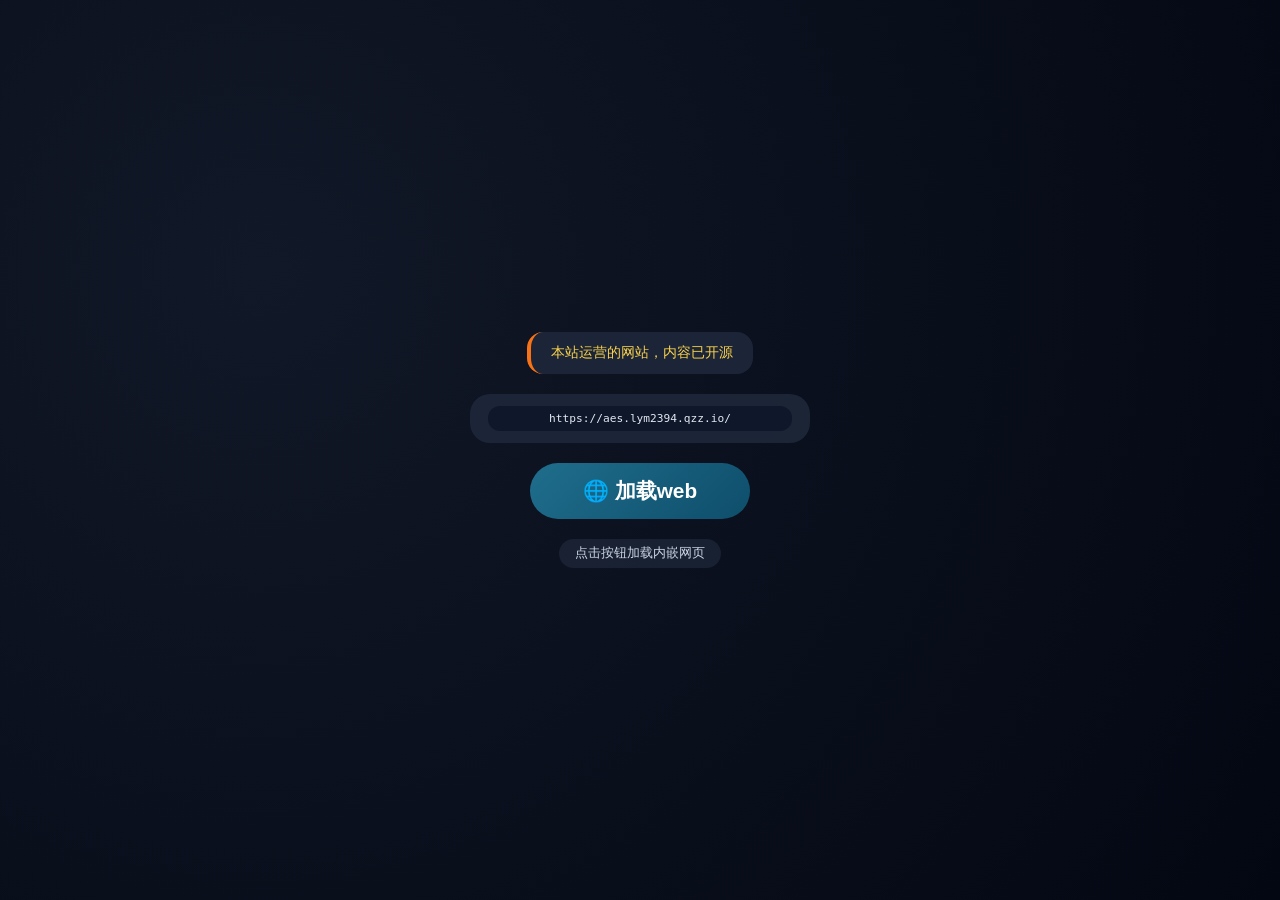
<file: html/10.html>
<!DOCTYPE html>
<html lang="zh-CN">
<head>
    <meta charset="UTF-8">
    <meta name="viewport" content="width=device-width, initial-scale=1.0, user-scalable=no, viewport-fit=cover">
    <title>AES加密</title>
    <style>
        * {
            margin: 0;
            padding: 0;
            box-sizing: border-box;
        }

        body {
            background: #0b1120;
            font-family: system-ui, 'Segoe UI', sans-serif;
            height: 100vh;
            width: 100%;
            overflow: hidden;
            position: fixed;
            top: 0;
            left: 0;
        }

        .app-container {
            display: flex;
            flex-direction: column;
            height: 100%;
            width: 100%;
            background: #0a0f1c;
        }

        .control-panel {
            display: flex;
            flex-direction: column;
            align-items: center;
            justify-content: center;
            flex: 1;
            gap: 20px;
            padding: 24px;
            background: radial-gradient(circle at 20% 30%, #111827, #030712);
        }

        .disclaimer {
            background: #1e293bdd;
            backdrop-filter: blur(12px);
            border-left: 4px solid #f97316;
            border-radius: 16px;
            padding: 12px 20px;
            text-align: center;
            color: #fcd34d;
            font-size: 0.85rem;
            font-weight: 500;
            max-width: 280px;
        }

        .highlight-url {
            background: #1e293bdd;
            backdrop-filter: blur(12px);
            border-radius: 20px;
            padding: 12px 18px;
            max-width: 90%;
            width: 340px;
            text-align: center;
        }

        .url-content {
            font-family: monospace;
            font-size: 0.7rem;
            word-break: break-all;
            color: #e2e8f0;
            background: #0f172a;
            padding: 6px 10px;
            border-radius: 12px;
        }

        .load-btn {
            background: linear-gradient(135deg, #1f6e8c, #0e4e6b);
            border: none;
            padding: 14px 32px;
            border-radius: 60px;
            color: white;
            font-size: 1.3rem;
            font-weight: 600;
            cursor: pointer;
            transition: transform 0.1s;
            width: 220px;
            text-align: center;
        }

        .load-btn:active {
            transform: scale(0.96);
        }

        .info-text {
            color: #cbd5e6;
            background: #1e293bb3;
            padding: 6px 16px;
            border-radius: 40px;
            font-size: 0.8rem;
        }

        .webview-wrapper {
            flex: 1;
            width: 100%;
            background: #000;
            position: relative;
            display: none;
            flex-direction: column;
        }

        iframe {
            width: 100%;
            height: 100%;
            border: none;
            display: block;
        }

        /* 右下角半透明全屏按钮 */
        .fullscreen-overlay-btn {
            position: absolute;
            bottom: 20px;
            right: 20px;
            z-index: 9999;
            background: rgba(30, 41, 59, 0.7);
            backdrop-filter: blur(8px);
            border: 1px solid rgba(255, 255, 255, 0.25);
            border-radius: 50px;
            padding: 10px 18px;
            display: flex;
            align-items: center;
            gap: 8px;
            cursor: pointer;
            transition: all 0.2s ease;
            font-size: 0.9rem;
            font-weight: 500;
            color: white;
            font-family: system-ui, sans-serif;
            box-shadow: 0 2px 12px rgba(0,0,0,0.3);
        }

        .fullscreen-overlay-btn:active {
            transform: scale(0.95);
            background: rgba(30, 41, 59, 0.9);
        }

        .fullscreen-overlay-btn svg {
            width: 20px;
            height: 20px;
            stroke: white;
            stroke-width: 2;
            fill: none;
        }

        /* 全屏时隐藏原有的底部栏（已经不需要但保留样式无影响），同时全屏时按钮依然可见但会被全屏元素覆盖? 
           全屏作用于webviewWrapper，按钮在其内部，全屏后依然显示且可用，完美 */
        .fullscreen-active .bottom-bar {
            display: none;
        }

        .hidden-panel {
            display: none !important;
        }

        .spinner {
            width: 16px;
            height: 16px;
            border: 2px solid rgba(255,255,255,0.3);
            border-top: 2px solid #facc15;
            border-radius: 50%;
            animation: spin 0.7s linear infinite;
            display: inline-block;
            margin-right: 8px;
        }

        @keyframes spin {
            to { transform: rotate(360deg); }
        }
    </style>
</head>
<body>
<div class="app-container">
    <div id="controlPanel" class="control-panel">
        <div class="disclaimer">本站运营的网站，内容已开源</div>
        <div class="highlight-url">
            <div class="url-content">https://aes.lym2394.qzz.io/</div>
        </div>
        <button id="loadWebBtn" class="load-btn">🌐 加载web</button>
        <div id="statusMessage" class="info-text">点击按钮加载内嵌网页</div>
    </div>

    <div id="webviewWrapper" class="webview-wrapper">
        <iframe id="webFrame" 
                sandbox="allow-same-origin allow-scripts allow-popups allow-forms allow-modals allow-top-navigation-by-user-activation allow-downloads allow-pointer-lock" 
                referrerpolicy="strict-origin-when-cross-origin"
                allow="fullscreen; autoplay; clipboard-write"
                title="内嵌网页"></iframe>
        
        <!-- 右下角半透明全屏按钮 (新) -->
        <div id="floatingFullscreenBtn" class="fullscreen-overlay-btn">
            <svg viewBox="0 0 24 24" stroke="currentColor" stroke-linecap="round" stroke-linejoin="round">
                <path d="M8 3H5a2 2 0 0 0-2 2v3m18 0V5a2 2 0 0 0-2-2h-3m0 18h3a2 2 0 0 0 2-2v-3M3 16v3a2 2 0 0 0 2 2h3" />
                <path d="M15 3h3a2 2 0 0 1 2 2v3M3 9v3m18 0V9M9 21H6a2 2 0 0 1-2-2v-3" />
            </svg>
            <span>全屏</span>
        </div>
    </div>
</div>

<script>
    const DEFAULT_URL = "https://aes.lym2394.qzz.io/";
    
    const controlPanel = document.getElementById('controlPanel');
    const webviewWrapper = document.getElementById('webviewWrapper');
    const loadBtn = document.getElementById('loadWebBtn');
    const webFrame = document.getElementById('webFrame');
    const floatingFullscreenBtn = document.getElementById('floatingFullscreenBtn');
    const statusMsg = document.getElementById('statusMessage');
    
    let isLoading = false;
    
    function setStatus(text, isError = false) {
        if (statusMsg) {
            statusMsg.innerHTML = text;
            statusMsg.style.background = isError ? '#b91c1ccc' : '#1e293bb3';
        }
    }
    
    function showLoading() {
        statusMsg.innerHTML = '<span class="spinner"></span> 加载中...';
        statusMsg.style.background = '#1e293bb3';
    }
    
    async function loadWebPage() {
        if (isLoading) return;
        isLoading = true;
        
        try {
            showLoading();
            controlPanel.classList.add('hidden-panel');
            webviewWrapper.style.display = "flex";
            
            webFrame.src = "about:blank";
            webFrame.src = DEFAULT_URL;
            
            const onLoad = () => {
                setStatus("✅ 加载完成，点击右下角「全屏」按钮");
                webFrame.removeEventListener('load', onLoad);
                webFrame.removeEventListener('error', onError);
                isLoading = false;
            };
            
            const onError = () => {
                setStatus("❌ 加载失败，请检查网络或网站是否可访问", true);
                setTimeout(() => {
                    controlPanel.classList.remove('hidden-panel');
                    webviewWrapper.style.display = "none";
                    isLoading = false;
                }, 1500);
                webFrame.removeEventListener('load', onLoad);
                webFrame.removeEventListener('error', onError);
            };
            
            webFrame.addEventListener('load', onLoad);
            webFrame.addEventListener('error', onError);
            
            setTimeout(() => {
                if (isLoading) {
                    setStatus("⏱️ 加载超时，请重试", true);
                    controlPanel.classList.remove('hidden-panel');
                    webviewWrapper.style.display = "none";
                    isLoading = false;
                }
            }, 10000);
            
        } catch (err) {
            setStatus("加载出错", true);
            controlPanel.classList.remove('hidden-panel');
            webviewWrapper.style.display = "none";
            isLoading = false;
        }
    }
    
    // 全屏功能：点击右下角按钮全屏内嵌网页，按ESC退出
    async function enterFullscreen() {
        if (!webviewWrapper || webviewWrapper.style.display !== 'flex') {
            setStatus("请先加载网页", true);
            return;
        }
        try {
            // 如果已经是全屏状态，则退出全屏
            if (document.fullscreenElement) {
                await document.exitFullscreen();
                return;
            }
            // 进入全屏前给容器加样式（虽然没有底部栏了但保持兼容），全屏后右下角按钮依然可见
            webviewWrapper.classList.add('fullscreen-active');
            await webviewWrapper.requestFullscreen();
        } catch (err) {
            webviewWrapper.classList.remove('fullscreen-active');
            setStatus("全屏失败，请检查浏览器权限", true);
        }
    }
    
    // 监听全屏变化，处理ESC退出时恢复样式
    function onFullscreenChange() {
        if (!document.fullscreenElement && webviewWrapper) {
            webviewWrapper.classList.remove('fullscreen-active');
        } else if (document.fullscreenElement && webviewWrapper) {
            // 确保全屏时样式类存在
            if (!webviewWrapper.classList.contains('fullscreen-active')) {
                webviewWrapper.classList.add('fullscreen-active');
            }
        }
    }
    
    document.addEventListener('fullscreenchange', onFullscreenChange);
    document.addEventListener('webkitfullscreenchange', onFullscreenChange);
    
    loadBtn.addEventListener('click', loadWebPage);
    floatingFullscreenBtn.addEventListener('click', enterFullscreen);
    
    webviewWrapper.style.display = "none";
</script>
</body>
</html>
</file>
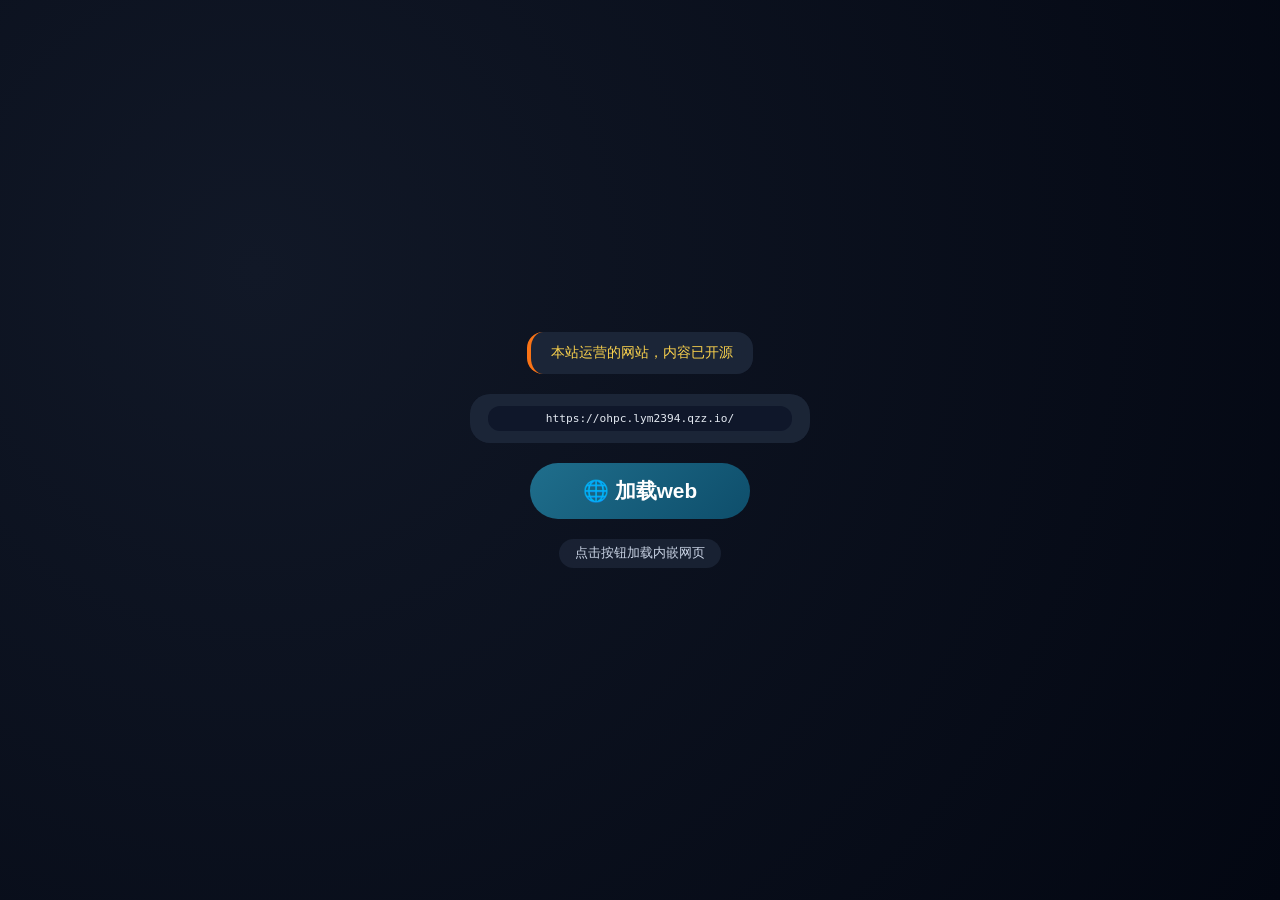
<file: html/11.html>
<!DOCTYPE html>
<html lang="zh-CN">
<head>
    <meta charset="UTF-8">
    <meta name="viewport" content="width=device-width, initial-scale=1.0, user-scalable=no, viewport-fit=cover">
    <title>单一Html（多个）</title>
    <style>
        * {
            margin: 0;
            padding: 0;
            box-sizing: border-box;
        }

        body {
            background: #0b1120;
            font-family: system-ui, 'Segoe UI', sans-serif;
            height: 100vh;
            width: 100%;
            overflow: hidden;
            position: fixed;
            top: 0;
            left: 0;
        }

        .app-container {
            display: flex;
            flex-direction: column;
            height: 100%;
            width: 100%;
            background: #0a0f1c;
        }

        .control-panel {
            display: flex;
            flex-direction: column;
            align-items: center;
            justify-content: center;
            flex: 1;
            gap: 20px;
            padding: 24px;
            background: radial-gradient(circle at 20% 30%, #111827, #030712);
        }

        .disclaimer {
            background: #1e293bdd;
            backdrop-filter: blur(12px);
            border-left: 4px solid #f97316;
            border-radius: 16px;
            padding: 12px 20px;
            text-align: center;
            color: #fcd34d;
            font-size: 0.85rem;
            font-weight: 500;
            max-width: 280px;
        }

        .highlight-url {
            background: #1e293bdd;
            backdrop-filter: blur(12px);
            border-radius: 20px;
            padding: 12px 18px;
            max-width: 90%;
            width: 340px;
            text-align: center;
        }

        .url-content {
            font-family: monospace;
            font-size: 0.7rem;
            word-break: break-all;
            color: #e2e8f0;
            background: #0f172a;
            padding: 6px 10px;
            border-radius: 12px;
        }

        .load-btn {
            background: linear-gradient(135deg, #1f6e8c, #0e4e6b);
            border: none;
            padding: 14px 32px;
            border-radius: 60px;
            color: white;
            font-size: 1.3rem;
            font-weight: 600;
            cursor: pointer;
            transition: transform 0.1s;
            width: 220px;
            text-align: center;
        }

        .load-btn:active {
            transform: scale(0.96);
        }

        .info-text {
            color: #cbd5e6;
            background: #1e293bb3;
            padding: 6px 16px;
            border-radius: 40px;
            font-size: 0.8rem;
        }

        .webview-wrapper {
            flex: 1;
            width: 100%;
            background: #000;
            position: relative;
            display: none;
            flex-direction: column;
        }

        iframe {
            width: 100%;
            height: 100%;
            border: none;
            display: block;
        }

        /* 右下角半透明全屏按钮 */
        .fullscreen-overlay-btn {
            position: absolute;
            bottom: 20px;
            right: 20px;
            z-index: 9999;
            background: rgba(30, 41, 59, 0.7);
            backdrop-filter: blur(8px);
            border: 1px solid rgba(255, 255, 255, 0.25);
            border-radius: 50px;
            padding: 10px 18px;
            display: flex;
            align-items: center;
            gap: 8px;
            cursor: pointer;
            transition: all 0.2s ease;
            font-size: 0.9rem;
            font-weight: 500;
            color: white;
            font-family: system-ui, sans-serif;
            box-shadow: 0 2px 12px rgba(0,0,0,0.3);
        }

        .fullscreen-overlay-btn:active {
            transform: scale(0.95);
            background: rgba(30, 41, 59, 0.9);
        }

        .fullscreen-overlay-btn svg {
            width: 20px;
            height: 20px;
            stroke: white;
            stroke-width: 2;
            fill: none;
        }

        /* 全屏时隐藏原有的底部栏（已经不需要但保留样式无影响），同时全屏时按钮依然可见但会被全屏元素覆盖? 
           全屏作用于webviewWrapper，按钮在其内部，全屏后依然显示且可用，完美 */
        .fullscreen-active .bottom-bar {
            display: none;
        }

        .hidden-panel {
            display: none !important;
        }

        .spinner {
            width: 16px;
            height: 16px;
            border: 2px solid rgba(255,255,255,0.3);
            border-top: 2px solid #facc15;
            border-radius: 50%;
            animation: spin 0.7s linear infinite;
            display: inline-block;
            margin-right: 8px;
        }

        @keyframes spin {
            to { transform: rotate(360deg); }
        }
    </style>
</head>
<body>
<div class="app-container">
    <div id="controlPanel" class="control-panel">
        <div class="disclaimer">本站运营的网站，内容已开源</div>
        <div class="highlight-url">
            <div class="url-content">https://ohpc.lym2394.qzz.io/</div>
        </div>
        <button id="loadWebBtn" class="load-btn">🌐 加载web</button>
        <div id="statusMessage" class="info-text">点击按钮加载内嵌网页</div>
    </div>

    <div id="webviewWrapper" class="webview-wrapper">
        <iframe id="webFrame" 
                sandbox="allow-same-origin allow-scripts allow-popups allow-forms allow-modals allow-top-navigation-by-user-activation allow-downloads allow-pointer-lock" 
                referrerpolicy="strict-origin-when-cross-origin"
                allow="fullscreen; autoplay; clipboard-write"
                title="内嵌网页"></iframe>
        
        <!-- 右下角半透明全屏按钮 (新) -->
        <div id="floatingFullscreenBtn" class="fullscreen-overlay-btn">
            <svg viewBox="0 0 24 24" stroke="currentColor" stroke-linecap="round" stroke-linejoin="round">
                <path d="M8 3H5a2 2 0 0 0-2 2v3m18 0V5a2 2 0 0 0-2-2h-3m0 18h3a2 2 0 0 0 2-2v-3M3 16v3a2 2 0 0 0 2 2h3" />
                <path d="M15 3h3a2 2 0 0 1 2 2v3M3 9v3m18 0V9M9 21H6a2 2 0 0 1-2-2v-3" />
            </svg>
            <span>全屏</span>
        </div>
    </div>
</div>

<script>
    const DEFAULT_URL = "https://ohpc.lym2394.qzz.io/";
    
    const controlPanel = document.getElementById('controlPanel');
    const webviewWrapper = document.getElementById('webviewWrapper');
    const loadBtn = document.getElementById('loadWebBtn');
    const webFrame = document.getElementById('webFrame');
    const floatingFullscreenBtn = document.getElementById('floatingFullscreenBtn');
    const statusMsg = document.getElementById('statusMessage');
    
    let isLoading = false;
    
    function setStatus(text, isError = false) {
        if (statusMsg) {
            statusMsg.innerHTML = text;
            statusMsg.style.background = isError ? '#b91c1ccc' : '#1e293bb3';
        }
    }
    
    function showLoading() {
        statusMsg.innerHTML = '<span class="spinner"></span> 加载中...';
        statusMsg.style.background = '#1e293bb3';
    }
    
    async function loadWebPage() {
        if (isLoading) return;
        isLoading = true;
        
        try {
            showLoading();
            controlPanel.classList.add('hidden-panel');
            webviewWrapper.style.display = "flex";
            
            webFrame.src = "about:blank";
            webFrame.src = DEFAULT_URL;
            
            const onLoad = () => {
                setStatus("✅ 加载完成，点击右下角「全屏」按钮");
                webFrame.removeEventListener('load', onLoad);
                webFrame.removeEventListener('error', onError);
                isLoading = false;
            };
            
            const onError = () => {
                setStatus("❌ 加载失败，请检查网络或网站是否可访问", true);
                setTimeout(() => {
                    controlPanel.classList.remove('hidden-panel');
                    webviewWrapper.style.display = "none";
                    isLoading = false;
                }, 1500);
                webFrame.removeEventListener('load', onLoad);
                webFrame.removeEventListener('error', onError);
            };
            
            webFrame.addEventListener('load', onLoad);
            webFrame.addEventListener('error', onError);
            
            setTimeout(() => {
                if (isLoading) {
                    setStatus("⏱️ 加载超时，请重试", true);
                    controlPanel.classList.remove('hidden-panel');
                    webviewWrapper.style.display = "none";
                    isLoading = false;
                }
            }, 10000);
            
        } catch (err) {
            setStatus("加载出错", true);
            controlPanel.classList.remove('hidden-panel');
            webviewWrapper.style.display = "none";
            isLoading = false;
        }
    }
    
    // 全屏功能：点击右下角按钮全屏内嵌网页，按ESC退出
    async function enterFullscreen() {
        if (!webviewWrapper || webviewWrapper.style.display !== 'flex') {
            setStatus("请先加载网页", true);
            return;
        }
        try {
            // 如果已经是全屏状态，则退出全屏
            if (document.fullscreenElement) {
                await document.exitFullscreen();
                return;
            }
            // 进入全屏前给容器加样式（虽然没有底部栏了但保持兼容），全屏后右下角按钮依然可见
            webviewWrapper.classList.add('fullscreen-active');
            await webviewWrapper.requestFullscreen();
        } catch (err) {
            webviewWrapper.classList.remove('fullscreen-active');
            setStatus("全屏失败，请检查浏览器权限", true);
        }
    }
    
    // 监听全屏变化，处理ESC退出时恢复样式
    function onFullscreenChange() {
        if (!document.fullscreenElement && webviewWrapper) {
            webviewWrapper.classList.remove('fullscreen-active');
        } else if (document.fullscreenElement && webviewWrapper) {
            // 确保全屏时样式类存在
            if (!webviewWrapper.classList.contains('fullscreen-active')) {
                webviewWrapper.classList.add('fullscreen-active');
            }
        }
    }
    
    document.addEventListener('fullscreenchange', onFullscreenChange);
    document.addEventListener('webkitfullscreenchange', onFullscreenChange);
    
    loadBtn.addEventListener('click', loadWebPage);
    floatingFullscreenBtn.addEventListener('click', enterFullscreen);
    
    webviewWrapper.style.display = "none";
</script>
</body>
</html>
</file>
